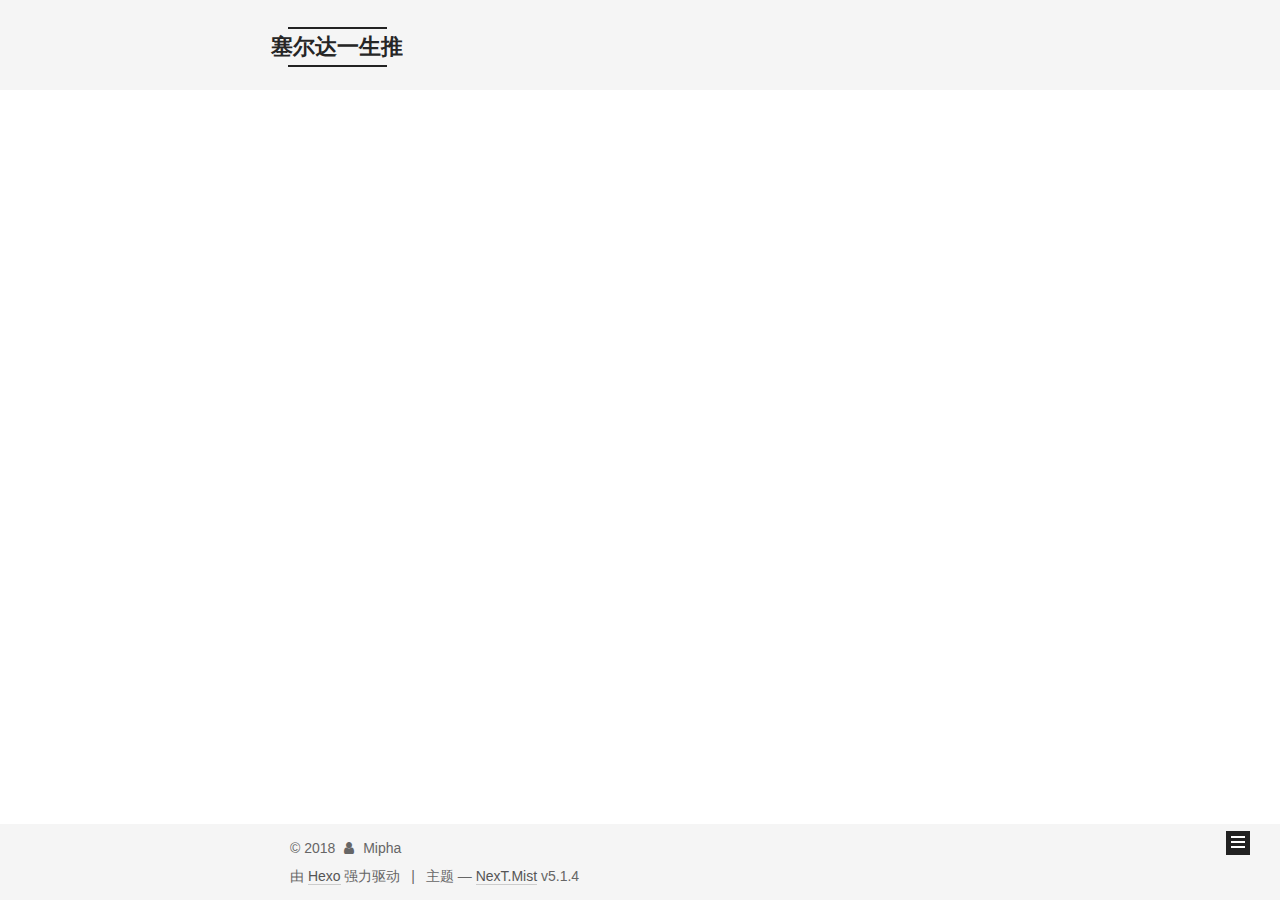
<file: index.html>
<!DOCTYPE html>



  


<html class="theme-next mist use-motion" lang="zh-Hans">
<head>
  <meta charset="UTF-8"/>
<meta http-equiv="X-UA-Compatible" content="IE=edge" />
<meta name="viewport" content="width=device-width, initial-scale=1, maximum-scale=1"/>
<meta name="theme-color" content="#222">









<meta http-equiv="Cache-Control" content="no-transform" />
<meta http-equiv="Cache-Control" content="no-siteapp" />
















  
  
  <link href="/lib/fancybox/source/jquery.fancybox.css?v=2.1.5" rel="stylesheet" type="text/css" />







<link href="/lib/font-awesome/css/font-awesome.min.css?v=4.6.2" rel="stylesheet" type="text/css" />

<link href="/css/main.css?v=5.1.4" rel="stylesheet" type="text/css" />


  <link rel="apple-touch-icon" sizes="180x180" href="/images/apple-touch-icon-next.png?v=5.1.4">


  <link rel="icon" type="image/png" sizes="32x32" href="/images/favicon-32x32-next.png?v=5.1.4">


  <link rel="icon" type="image/png" sizes="16x16" href="/images/favicon-16x16-next.png?v=5.1.4">


  <link rel="mask-icon" href="/images/logo.svg?v=5.1.4" color="#222">





  <meta name="keywords" content="Hexo, NexT" />










<meta property="og:type" content="website">
<meta property="og:title" content="塞尔达一生推">
<meta property="og:url" content="http://yoursite.com/index.html">
<meta property="og:site_name" content="塞尔达一生推">
<meta property="og:locale" content="zh-Hans">
<meta name="twitter:card" content="summary">
<meta name="twitter:title" content="塞尔达一生推">



<script type="text/javascript" id="hexo.configurations">
  var NexT = window.NexT || {};
  var CONFIG = {
    root: '/',
    scheme: 'Mist',
    version: '5.1.4',
    sidebar: {"position":"left","display":"post","offset":12,"b2t":false,"scrollpercent":false,"onmobile":false},
    fancybox: true,
    tabs: true,
    motion: {"enable":true,"async":false,"transition":{"post_block":"fadeIn","post_header":"slideDownIn","post_body":"slideDownIn","coll_header":"slideLeftIn","sidebar":"slideUpIn"}},
    duoshuo: {
      userId: '0',
      author: '博主'
    },
    algolia: {
      applicationID: '',
      apiKey: '',
      indexName: '',
      hits: {"per_page":10},
      labels: {"input_placeholder":"Search for Posts","hits_empty":"We didn't find any results for the search: ${query}","hits_stats":"${hits} results found in ${time} ms"}
    }
  };
</script>



  <link rel="canonical" href="http://yoursite.com/"/>





  <title>塞尔达一生推</title>
  








</head>

<body itemscope itemtype="http://schema.org/WebPage" lang="zh-Hans">

  
  
    
  

  <div class="container sidebar-position-left 
  page-home">
    <div class="headband"></div>

    <header id="header" class="header" itemscope itemtype="http://schema.org/WPHeader">
      <div class="header-inner"><div class="site-brand-wrapper">
  <div class="site-meta ">
    

    <div class="custom-logo-site-title">
      <a href="/"  class="brand" rel="start">
        <span class="logo-line-before"><i></i></span>
        <span class="site-title">塞尔达一生推</span>
        <span class="logo-line-after"><i></i></span>
      </a>
    </div>
      
        <p class="site-subtitle"></p>
      
  </div>

  <div class="site-nav-toggle">
    <button>
      <span class="btn-bar"></span>
      <span class="btn-bar"></span>
      <span class="btn-bar"></span>
    </button>
  </div>
</div>

<nav class="site-nav">
  

  
    <ul id="menu" class="menu">
      
        
        <li class="menu-item menu-item-home">
          <a href="/" rel="section">
            
              <i class="menu-item-icon fa fa-fw fa-home"></i> <br />
            
            首页
          </a>
        </li>
      
        
        <li class="menu-item menu-item-archives">
          <a href="/archives/" rel="section">
            
              <i class="menu-item-icon fa fa-fw fa-archive"></i> <br />
            
            归档
          </a>
        </li>
      

      
    </ul>
  

  
</nav>



 </div>
    </header>

    <main id="main" class="main">
      <div class="main-inner">
        <div class="content-wrap">
          <div id="content" class="content">
            
  <section id="posts" class="posts-expand">
    
      

  

  
  
  

  <article class="post post-type-normal" itemscope itemtype="http://schema.org/Article">
  
  
  
  <div class="post-block">
    <link itemprop="mainEntityOfPage" href="http://yoursite.com/2018/05/27/使用Hexo和Github Pages快速搭建个人博客/">

    <span hidden itemprop="author" itemscope itemtype="http://schema.org/Person">
      <meta itemprop="name" content="Mipha">
      <meta itemprop="description" content="">
      <meta itemprop="image" content="/images/avatar.gif">
    </span>

    <span hidden itemprop="publisher" itemscope itemtype="http://schema.org/Organization">
      <meta itemprop="name" content="塞尔达一生推">
    </span>

    
      <header class="post-header">

        
        
          <h1 class="post-title" itemprop="name headline">
                
                <a class="post-title-link" href="/2018/05/27/使用Hexo和Github Pages快速搭建个人博客/" itemprop="url">使用Hexo和Github Pages快速搭建个人博客</a></h1>
        

        <div class="post-meta">
          <span class="post-time">
            
              <span class="post-meta-item-icon">
                <i class="fa fa-calendar-o"></i>
              </span>
              
                <span class="post-meta-item-text">发表于</span>
              
              <time title="创建于" itemprop="dateCreated datePublished" datetime="2018-05-27T18:06:18+08:00">
                2018-05-27
              </time>
            

            

            
          </span>

          

          
            
          

          
          

          

          

          

        </div>
      </header>
    

    
    
    
    <div class="post-body" itemprop="articleBody">

      
      

      
        
          <p>在编程路上，每天都在网上查看别人的博客，大牛的文章写得通俗易懂，同时博客网站也非常华丽。作为出入编程的一枚小白也想拥有这样一个自己的网站。那就立马去买一个域名了，在网上找教程来搭建。<br>搭建的过程还算比较顺利，没有遇到多大的问题，虽然这篇博客的内容也是从别人的博客东粘西补过来的，为什么要东粘西补呢，因为光照着一篇博客并不能顺利搭建，还需要其他博客来补充。<br>本博客的最大好处是只要阅读这一篇博客就能解决问题，这里找出了我踩过的雷坑，方便大家畅通无阻的搭建。</p>
          <!--noindex-->
          <div class="post-button text-center">
            <a class="btn" href="/2018/05/27/使用Hexo和Github Pages快速搭建个人博客/#more" rel="contents">
              阅读全文 &raquo;
            </a>
          </div>
          <!--/noindex-->
        
      
    </div>
    
    
    

    

    

    

    <footer class="post-footer">
      

      

      

      
      
        <div class="post-eof"></div>
      
    </footer>
  </div>
  
  
  
  </article>


    
  </section>

  


          </div>
          


          

        </div>
        
          
  
  <div class="sidebar-toggle">
    <div class="sidebar-toggle-line-wrap">
      <span class="sidebar-toggle-line sidebar-toggle-line-first"></span>
      <span class="sidebar-toggle-line sidebar-toggle-line-middle"></span>
      <span class="sidebar-toggle-line sidebar-toggle-line-last"></span>
    </div>
  </div>

  <aside id="sidebar" class="sidebar">
    
    <div class="sidebar-inner">

      

      

      <section class="site-overview-wrap sidebar-panel sidebar-panel-active">
        <div class="site-overview">
          <div class="site-author motion-element" itemprop="author" itemscope itemtype="http://schema.org/Person">
            
              <p class="site-author-name" itemprop="name">Mipha</p>
              <p class="site-description motion-element" itemprop="description"></p>
          </div>

          <nav class="site-state motion-element">

            
              <div class="site-state-item site-state-posts">
              
                <a href="/archives/">
              
                  <span class="site-state-item-count">1</span>
                  <span class="site-state-item-name">日志</span>
                </a>
              </div>
            

            

            

          </nav>

          

          

          
          

          
          

          

        </div>
      </section>

      

      

    </div>
  </aside>


        
      </div>
    </main>

    <footer id="footer" class="footer">
      <div class="footer-inner">
        <div class="copyright">&copy; <span itemprop="copyrightYear">2018</span>
  <span class="with-love">
    <i class="fa fa-user"></i>
  </span>
  <span class="author" itemprop="copyrightHolder">Mipha</span>

  
</div>


  <div class="powered-by">由 <a class="theme-link" target="_blank" href="https://hexo.io">Hexo</a> 强力驱动</div>



  <span class="post-meta-divider">|</span>



  <div class="theme-info">主题 &mdash; <a class="theme-link" target="_blank" href="https://github.com/iissnan/hexo-theme-next">NexT.Mist</a> v5.1.4</div>




        







        
      </div>
    </footer>

    
      <div class="back-to-top">
        <i class="fa fa-arrow-up"></i>
        
      </div>
    

    

  </div>

  

<script type="text/javascript">
  if (Object.prototype.toString.call(window.Promise) !== '[object Function]') {
    window.Promise = null;
  }
</script>









  












  
  
    <script type="text/javascript" src="/lib/jquery/index.js?v=2.1.3"></script>
  

  
  
    <script type="text/javascript" src="/lib/fastclick/lib/fastclick.min.js?v=1.0.6"></script>
  

  
  
    <script type="text/javascript" src="/lib/jquery_lazyload/jquery.lazyload.js?v=1.9.7"></script>
  

  
  
    <script type="text/javascript" src="/lib/velocity/velocity.min.js?v=1.2.1"></script>
  

  
  
    <script type="text/javascript" src="/lib/velocity/velocity.ui.min.js?v=1.2.1"></script>
  

  
  
    <script type="text/javascript" src="/lib/fancybox/source/jquery.fancybox.pack.js?v=2.1.5"></script>
  


  


  <script type="text/javascript" src="/js/src/utils.js?v=5.1.4"></script>

  <script type="text/javascript" src="/js/src/motion.js?v=5.1.4"></script>



  
  

  

  


  <script type="text/javascript" src="/js/src/bootstrap.js?v=5.1.4"></script>



  


  




	





  





  












  





  

  

  

  
  

  

  

  

</body>
</html>
</file>
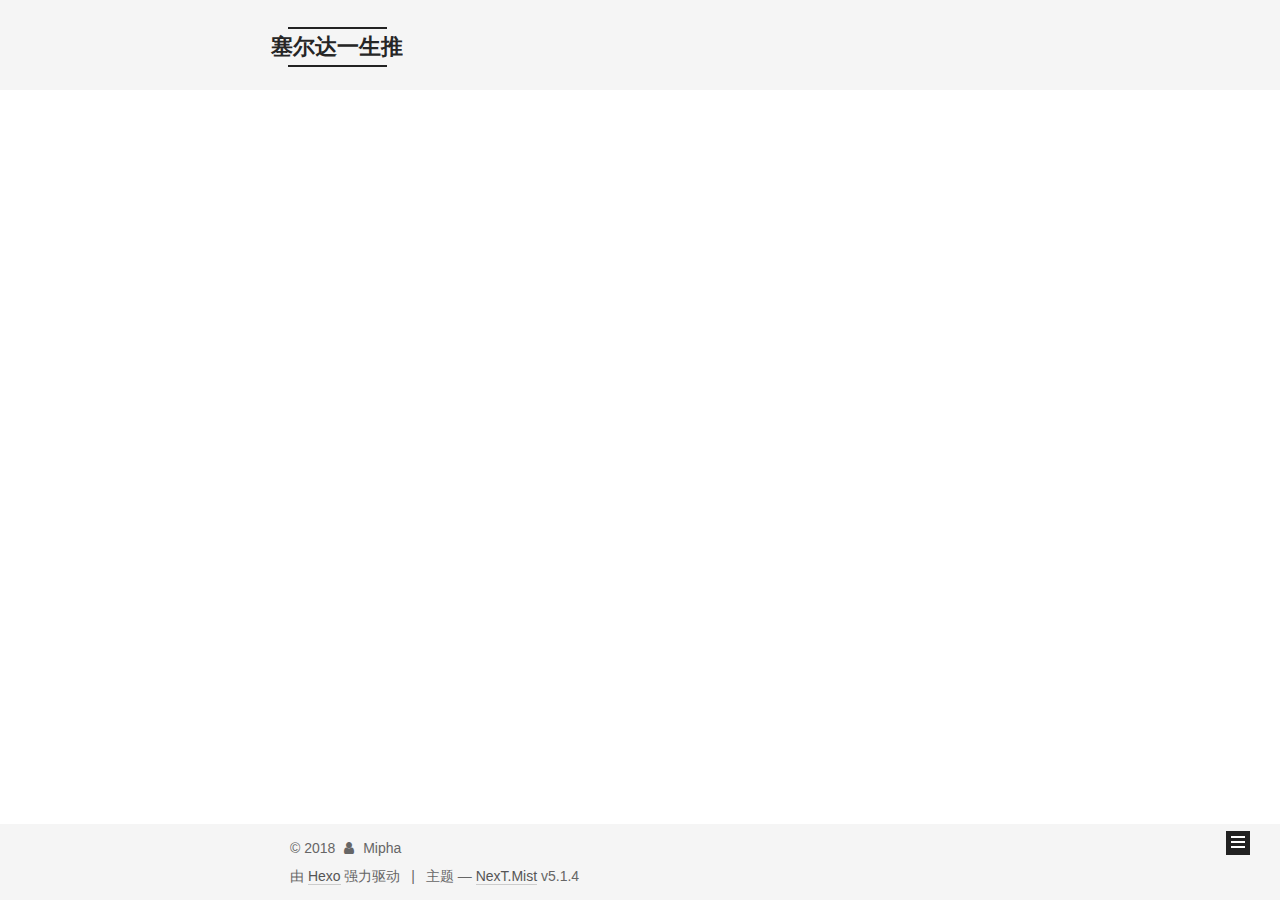
<file: archives/index.html>
<!DOCTYPE html>



  


<html class="theme-next mist use-motion" lang="zh-Hans">
<head>
  <meta charset="UTF-8"/>
<meta http-equiv="X-UA-Compatible" content="IE=edge" />
<meta name="viewport" content="width=device-width, initial-scale=1, maximum-scale=1"/>
<meta name="theme-color" content="#222">









<meta http-equiv="Cache-Control" content="no-transform" />
<meta http-equiv="Cache-Control" content="no-siteapp" />
















  
  
  <link href="/lib/fancybox/source/jquery.fancybox.css?v=2.1.5" rel="stylesheet" type="text/css" />







<link href="/lib/font-awesome/css/font-awesome.min.css?v=4.6.2" rel="stylesheet" type="text/css" />

<link href="/css/main.css?v=5.1.4" rel="stylesheet" type="text/css" />


  <link rel="apple-touch-icon" sizes="180x180" href="/images/apple-touch-icon-next.png?v=5.1.4">


  <link rel="icon" type="image/png" sizes="32x32" href="/images/favicon-32x32-next.png?v=5.1.4">


  <link rel="icon" type="image/png" sizes="16x16" href="/images/favicon-16x16-next.png?v=5.1.4">


  <link rel="mask-icon" href="/images/logo.svg?v=5.1.4" color="#222">





  <meta name="keywords" content="Hexo, NexT" />










<meta property="og:type" content="website">
<meta property="og:title" content="塞尔达一生推">
<meta property="og:url" content="http://yoursite.com/archives/index.html">
<meta property="og:site_name" content="塞尔达一生推">
<meta property="og:locale" content="zh-Hans">
<meta name="twitter:card" content="summary">
<meta name="twitter:title" content="塞尔达一生推">



<script type="text/javascript" id="hexo.configurations">
  var NexT = window.NexT || {};
  var CONFIG = {
    root: '/',
    scheme: 'Mist',
    version: '5.1.4',
    sidebar: {"position":"left","display":"post","offset":12,"b2t":false,"scrollpercent":false,"onmobile":false},
    fancybox: true,
    tabs: true,
    motion: {"enable":true,"async":false,"transition":{"post_block":"fadeIn","post_header":"slideDownIn","post_body":"slideDownIn","coll_header":"slideLeftIn","sidebar":"slideUpIn"}},
    duoshuo: {
      userId: '0',
      author: '博主'
    },
    algolia: {
      applicationID: '',
      apiKey: '',
      indexName: '',
      hits: {"per_page":10},
      labels: {"input_placeholder":"Search for Posts","hits_empty":"We didn't find any results for the search: ${query}","hits_stats":"${hits} results found in ${time} ms"}
    }
  };
</script>



  <link rel="canonical" href="http://yoursite.com/archives/"/>





  <title>归档 | 塞尔达一生推</title>
  








</head>

<body itemscope itemtype="http://schema.org/WebPage" lang="zh-Hans">

  
  
    
  

  <div class="container sidebar-position-left page-archive">
    <div class="headband"></div>

    <header id="header" class="header" itemscope itemtype="http://schema.org/WPHeader">
      <div class="header-inner"><div class="site-brand-wrapper">
  <div class="site-meta ">
    

    <div class="custom-logo-site-title">
      <a href="/"  class="brand" rel="start">
        <span class="logo-line-before"><i></i></span>
        <span class="site-title">塞尔达一生推</span>
        <span class="logo-line-after"><i></i></span>
      </a>
    </div>
      
        <p class="site-subtitle"></p>
      
  </div>

  <div class="site-nav-toggle">
    <button>
      <span class="btn-bar"></span>
      <span class="btn-bar"></span>
      <span class="btn-bar"></span>
    </button>
  </div>
</div>

<nav class="site-nav">
  

  
    <ul id="menu" class="menu">
      
        
        <li class="menu-item menu-item-home">
          <a href="/" rel="section">
            
              <i class="menu-item-icon fa fa-fw fa-home"></i> <br />
            
            首页
          </a>
        </li>
      
        
        <li class="menu-item menu-item-archives">
          <a href="/archives/" rel="section">
            
              <i class="menu-item-icon fa fa-fw fa-archive"></i> <br />
            
            归档
          </a>
        </li>
      

      
    </ul>
  

  
</nav>



 </div>
    </header>

    <main id="main" class="main">
      <div class="main-inner">
        <div class="content-wrap">
          <div id="content" class="content">
            

  
  
  
  <div class="post-block archive">
    <div id="posts" class="posts-collapse">
      <span class="archive-move-on"></span>

      <span class="archive-page-counter">
        
        
        
          
        
        嗯..! 目前共计 1 篇日志。 继续努力。
      </span>

      

        
        
        

        
          
          <div class="collection-title">
            <h1 class="archive-year" id="archive-year-2018">2018</h1>
          </div>
        
        

        

  <article class="post post-type-normal" itemscope itemtype="http://schema.org/Article">
    <header class="post-header">

      <h2 class="post-title">
        
            <a class="post-title-link" href="/2018/05/27/使用Hexo和Github Pages快速搭建个人博客/" itemprop="url">
              
                <span itemprop="name">使用Hexo和Github Pages快速搭建个人博客</span>
              
            </a>
        
      </h2>

      <div class="post-meta">
        <time class="post-time" itemprop="dateCreated"
              datetime="2018-05-27T18:06:18+08:00"
              content="2018-05-27" >
          05-27
        </time>
      </div>

    </header>
  </article>



      

    </div>
  </div>
  
  
  

  



          </div>
          


          

        </div>
        
          
  
  <div class="sidebar-toggle">
    <div class="sidebar-toggle-line-wrap">
      <span class="sidebar-toggle-line sidebar-toggle-line-first"></span>
      <span class="sidebar-toggle-line sidebar-toggle-line-middle"></span>
      <span class="sidebar-toggle-line sidebar-toggle-line-last"></span>
    </div>
  </div>

  <aside id="sidebar" class="sidebar">
    
    <div class="sidebar-inner">

      

      

      <section class="site-overview-wrap sidebar-panel sidebar-panel-active">
        <div class="site-overview">
          <div class="site-author motion-element" itemprop="author" itemscope itemtype="http://schema.org/Person">
            
              <p class="site-author-name" itemprop="name">Mipha</p>
              <p class="site-description motion-element" itemprop="description"></p>
          </div>

          <nav class="site-state motion-element">

            
              <div class="site-state-item site-state-posts">
              
                <a href="/archives/">
              
                  <span class="site-state-item-count">1</span>
                  <span class="site-state-item-name">日志</span>
                </a>
              </div>
            

            

            

          </nav>

          

          

          
          

          
          

          

        </div>
      </section>

      

      

    </div>
  </aside>


        
      </div>
    </main>

    <footer id="footer" class="footer">
      <div class="footer-inner">
        <div class="copyright">&copy; <span itemprop="copyrightYear">2018</span>
  <span class="with-love">
    <i class="fa fa-user"></i>
  </span>
  <span class="author" itemprop="copyrightHolder">Mipha</span>

  
</div>


  <div class="powered-by">由 <a class="theme-link" target="_blank" href="https://hexo.io">Hexo</a> 强力驱动</div>



  <span class="post-meta-divider">|</span>



  <div class="theme-info">主题 &mdash; <a class="theme-link" target="_blank" href="https://github.com/iissnan/hexo-theme-next">NexT.Mist</a> v5.1.4</div>




        







        
      </div>
    </footer>

    
      <div class="back-to-top">
        <i class="fa fa-arrow-up"></i>
        
      </div>
    

    

  </div>

  

<script type="text/javascript">
  if (Object.prototype.toString.call(window.Promise) !== '[object Function]') {
    window.Promise = null;
  }
</script>









  












  
  
    <script type="text/javascript" src="/lib/jquery/index.js?v=2.1.3"></script>
  

  
  
    <script type="text/javascript" src="/lib/fastclick/lib/fastclick.min.js?v=1.0.6"></script>
  

  
  
    <script type="text/javascript" src="/lib/jquery_lazyload/jquery.lazyload.js?v=1.9.7"></script>
  

  
  
    <script type="text/javascript" src="/lib/velocity/velocity.min.js?v=1.2.1"></script>
  

  
  
    <script type="text/javascript" src="/lib/velocity/velocity.ui.min.js?v=1.2.1"></script>
  

  
  
    <script type="text/javascript" src="/lib/fancybox/source/jquery.fancybox.pack.js?v=2.1.5"></script>
  


  


  <script type="text/javascript" src="/js/src/utils.js?v=5.1.4"></script>

  <script type="text/javascript" src="/js/src/motion.js?v=5.1.4"></script>



  
  

  

  


  <script type="text/javascript" src="/js/src/bootstrap.js?v=5.1.4"></script>



  


  




	





  





  












  





  

  

  

  
  

  

  

  

</body>
</html>
</file>
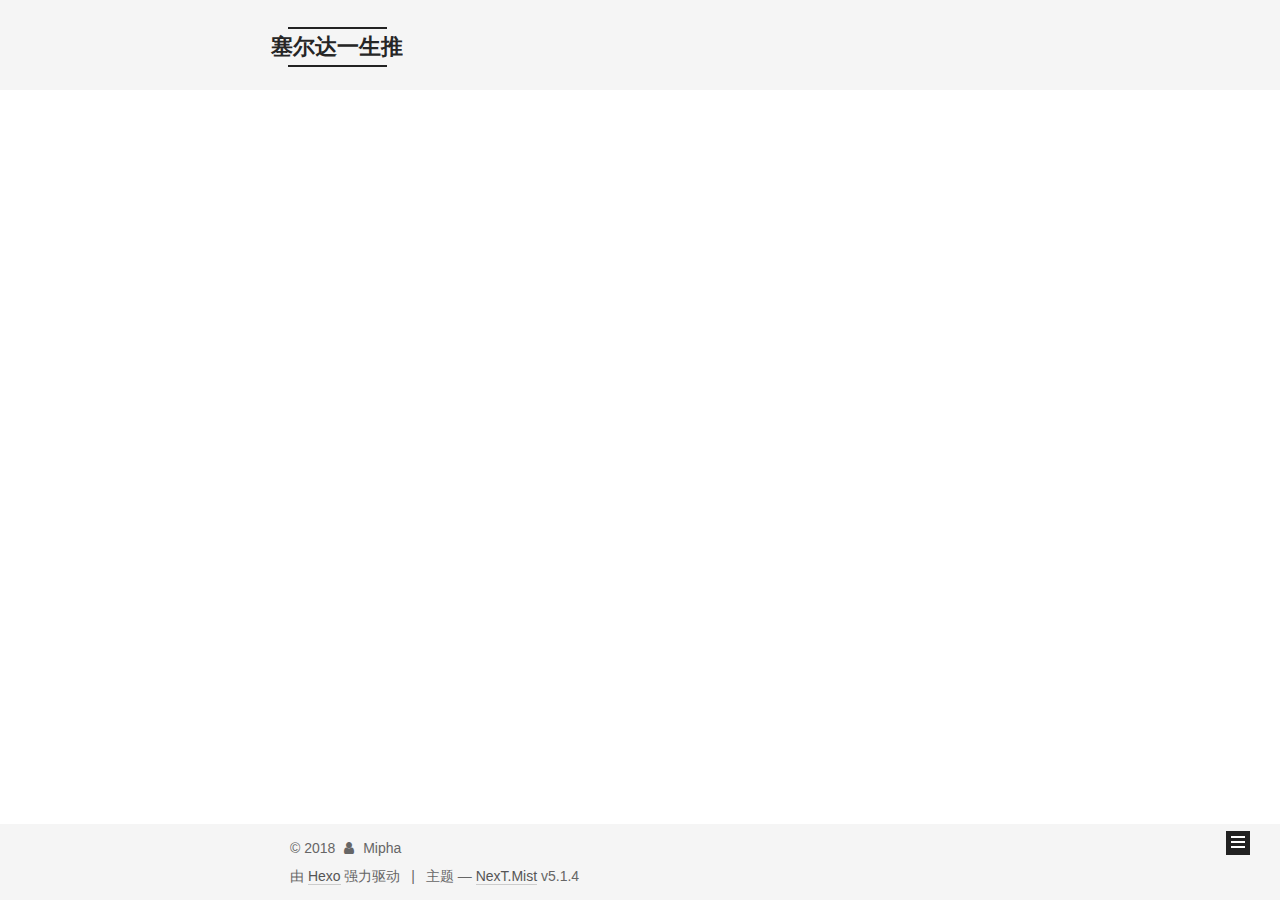
<file: archives/2018/index.html>
<!DOCTYPE html>



  


<html class="theme-next mist use-motion" lang="zh-Hans">
<head>
  <meta charset="UTF-8"/>
<meta http-equiv="X-UA-Compatible" content="IE=edge" />
<meta name="viewport" content="width=device-width, initial-scale=1, maximum-scale=1"/>
<meta name="theme-color" content="#222">









<meta http-equiv="Cache-Control" content="no-transform" />
<meta http-equiv="Cache-Control" content="no-siteapp" />
















  
  
  <link href="/lib/fancybox/source/jquery.fancybox.css?v=2.1.5" rel="stylesheet" type="text/css" />







<link href="/lib/font-awesome/css/font-awesome.min.css?v=4.6.2" rel="stylesheet" type="text/css" />

<link href="/css/main.css?v=5.1.4" rel="stylesheet" type="text/css" />


  <link rel="apple-touch-icon" sizes="180x180" href="/images/apple-touch-icon-next.png?v=5.1.4">


  <link rel="icon" type="image/png" sizes="32x32" href="/images/favicon-32x32-next.png?v=5.1.4">


  <link rel="icon" type="image/png" sizes="16x16" href="/images/favicon-16x16-next.png?v=5.1.4">


  <link rel="mask-icon" href="/images/logo.svg?v=5.1.4" color="#222">





  <meta name="keywords" content="Hexo, NexT" />










<meta property="og:type" content="website">
<meta property="og:title" content="塞尔达一生推">
<meta property="og:url" content="http://yoursite.com/archives/2018/index.html">
<meta property="og:site_name" content="塞尔达一生推">
<meta property="og:locale" content="zh-Hans">
<meta name="twitter:card" content="summary">
<meta name="twitter:title" content="塞尔达一生推">



<script type="text/javascript" id="hexo.configurations">
  var NexT = window.NexT || {};
  var CONFIG = {
    root: '/',
    scheme: 'Mist',
    version: '5.1.4',
    sidebar: {"position":"left","display":"post","offset":12,"b2t":false,"scrollpercent":false,"onmobile":false},
    fancybox: true,
    tabs: true,
    motion: {"enable":true,"async":false,"transition":{"post_block":"fadeIn","post_header":"slideDownIn","post_body":"slideDownIn","coll_header":"slideLeftIn","sidebar":"slideUpIn"}},
    duoshuo: {
      userId: '0',
      author: '博主'
    },
    algolia: {
      applicationID: '',
      apiKey: '',
      indexName: '',
      hits: {"per_page":10},
      labels: {"input_placeholder":"Search for Posts","hits_empty":"We didn't find any results for the search: ${query}","hits_stats":"${hits} results found in ${time} ms"}
    }
  };
</script>



  <link rel="canonical" href="http://yoursite.com/archives/2018/"/>





  <title>归档 | 塞尔达一生推</title>
  








</head>

<body itemscope itemtype="http://schema.org/WebPage" lang="zh-Hans">

  
  
    
  

  <div class="container sidebar-position-left page-archive">
    <div class="headband"></div>

    <header id="header" class="header" itemscope itemtype="http://schema.org/WPHeader">
      <div class="header-inner"><div class="site-brand-wrapper">
  <div class="site-meta ">
    

    <div class="custom-logo-site-title">
      <a href="/"  class="brand" rel="start">
        <span class="logo-line-before"><i></i></span>
        <span class="site-title">塞尔达一生推</span>
        <span class="logo-line-after"><i></i></span>
      </a>
    </div>
      
        <p class="site-subtitle"></p>
      
  </div>

  <div class="site-nav-toggle">
    <button>
      <span class="btn-bar"></span>
      <span class="btn-bar"></span>
      <span class="btn-bar"></span>
    </button>
  </div>
</div>

<nav class="site-nav">
  

  
    <ul id="menu" class="menu">
      
        
        <li class="menu-item menu-item-home">
          <a href="/" rel="section">
            
              <i class="menu-item-icon fa fa-fw fa-home"></i> <br />
            
            首页
          </a>
        </li>
      
        
        <li class="menu-item menu-item-archives">
          <a href="/archives/" rel="section">
            
              <i class="menu-item-icon fa fa-fw fa-archive"></i> <br />
            
            归档
          </a>
        </li>
      

      
    </ul>
  

  
</nav>



 </div>
    </header>

    <main id="main" class="main">
      <div class="main-inner">
        <div class="content-wrap">
          <div id="content" class="content">
            

  
  
  
  <div class="post-block archive">
    <div id="posts" class="posts-collapse">
      <span class="archive-move-on"></span>

      <span class="archive-page-counter">
        
        
        
          
        
        嗯..! 目前共计 1 篇日志。 继续努力。
      </span>

      

        
        
        

        
          
          <div class="collection-title">
            <h1 class="archive-year" id="archive-year-2018">2018</h1>
          </div>
        
        

        

  <article class="post post-type-normal" itemscope itemtype="http://schema.org/Article">
    <header class="post-header">

      <h2 class="post-title">
        
            <a class="post-title-link" href="/2018/05/27/使用Hexo和Github Pages快速搭建个人博客/" itemprop="url">
              
                <span itemprop="name">使用Hexo和Github Pages快速搭建个人博客</span>
              
            </a>
        
      </h2>

      <div class="post-meta">
        <time class="post-time" itemprop="dateCreated"
              datetime="2018-05-27T18:06:18+08:00"
              content="2018-05-27" >
          05-27
        </time>
      </div>

    </header>
  </article>



      

    </div>
  </div>
  
  
  

  



          </div>
          


          

        </div>
        
          
  
  <div class="sidebar-toggle">
    <div class="sidebar-toggle-line-wrap">
      <span class="sidebar-toggle-line sidebar-toggle-line-first"></span>
      <span class="sidebar-toggle-line sidebar-toggle-line-middle"></span>
      <span class="sidebar-toggle-line sidebar-toggle-line-last"></span>
    </div>
  </div>

  <aside id="sidebar" class="sidebar">
    
    <div class="sidebar-inner">

      

      

      <section class="site-overview-wrap sidebar-panel sidebar-panel-active">
        <div class="site-overview">
          <div class="site-author motion-element" itemprop="author" itemscope itemtype="http://schema.org/Person">
            
              <p class="site-author-name" itemprop="name">Mipha</p>
              <p class="site-description motion-element" itemprop="description"></p>
          </div>

          <nav class="site-state motion-element">

            
              <div class="site-state-item site-state-posts">
              
                <a href="/archives/">
              
                  <span class="site-state-item-count">1</span>
                  <span class="site-state-item-name">日志</span>
                </a>
              </div>
            

            

            

          </nav>

          

          

          
          

          
          

          

        </div>
      </section>

      

      

    </div>
  </aside>


        
      </div>
    </main>

    <footer id="footer" class="footer">
      <div class="footer-inner">
        <div class="copyright">&copy; <span itemprop="copyrightYear">2018</span>
  <span class="with-love">
    <i class="fa fa-user"></i>
  </span>
  <span class="author" itemprop="copyrightHolder">Mipha</span>

  
</div>


  <div class="powered-by">由 <a class="theme-link" target="_blank" href="https://hexo.io">Hexo</a> 强力驱动</div>



  <span class="post-meta-divider">|</span>



  <div class="theme-info">主题 &mdash; <a class="theme-link" target="_blank" href="https://github.com/iissnan/hexo-theme-next">NexT.Mist</a> v5.1.4</div>




        







        
      </div>
    </footer>

    
      <div class="back-to-top">
        <i class="fa fa-arrow-up"></i>
        
      </div>
    

    

  </div>

  

<script type="text/javascript">
  if (Object.prototype.toString.call(window.Promise) !== '[object Function]') {
    window.Promise = null;
  }
</script>









  












  
  
    <script type="text/javascript" src="/lib/jquery/index.js?v=2.1.3"></script>
  

  
  
    <script type="text/javascript" src="/lib/fastclick/lib/fastclick.min.js?v=1.0.6"></script>
  

  
  
    <script type="text/javascript" src="/lib/jquery_lazyload/jquery.lazyload.js?v=1.9.7"></script>
  

  
  
    <script type="text/javascript" src="/lib/velocity/velocity.min.js?v=1.2.1"></script>
  

  
  
    <script type="text/javascript" src="/lib/velocity/velocity.ui.min.js?v=1.2.1"></script>
  

  
  
    <script type="text/javascript" src="/lib/fancybox/source/jquery.fancybox.pack.js?v=2.1.5"></script>
  


  


  <script type="text/javascript" src="/js/src/utils.js?v=5.1.4"></script>

  <script type="text/javascript" src="/js/src/motion.js?v=5.1.4"></script>



  
  

  

  


  <script type="text/javascript" src="/js/src/bootstrap.js?v=5.1.4"></script>



  


  




	





  





  












  





  

  

  

  
  

  

  

  

</body>
</html>
</file>
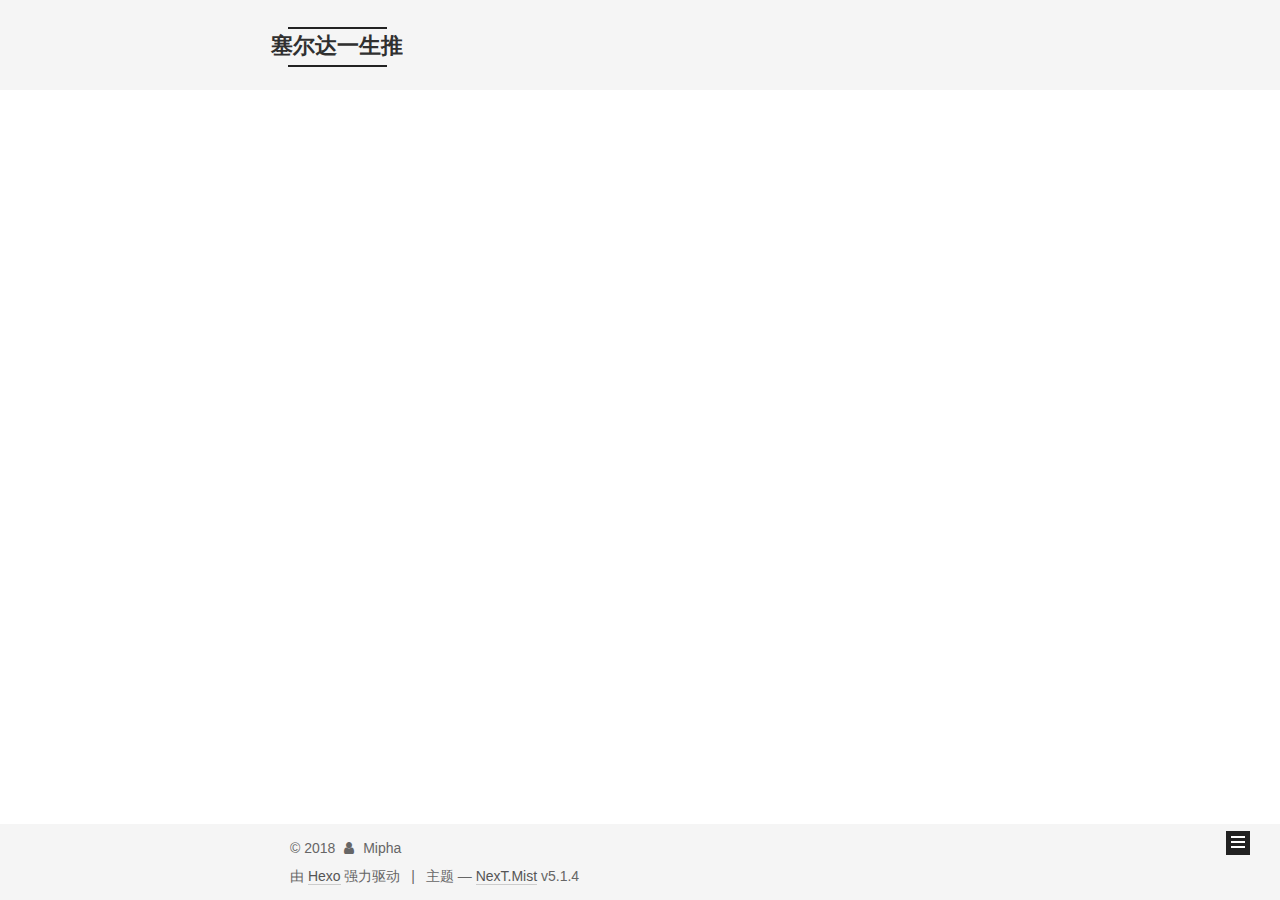
<file: archives/2018/05/index.html>
<!DOCTYPE html>



  


<html class="theme-next mist use-motion" lang="zh-Hans">
<head>
  <meta charset="UTF-8"/>
<meta http-equiv="X-UA-Compatible" content="IE=edge" />
<meta name="viewport" content="width=device-width, initial-scale=1, maximum-scale=1"/>
<meta name="theme-color" content="#222">









<meta http-equiv="Cache-Control" content="no-transform" />
<meta http-equiv="Cache-Control" content="no-siteapp" />
















  
  
  <link href="/lib/fancybox/source/jquery.fancybox.css?v=2.1.5" rel="stylesheet" type="text/css" />







<link href="/lib/font-awesome/css/font-awesome.min.css?v=4.6.2" rel="stylesheet" type="text/css" />

<link href="/css/main.css?v=5.1.4" rel="stylesheet" type="text/css" />


  <link rel="apple-touch-icon" sizes="180x180" href="/images/apple-touch-icon-next.png?v=5.1.4">


  <link rel="icon" type="image/png" sizes="32x32" href="/images/favicon-32x32-next.png?v=5.1.4">


  <link rel="icon" type="image/png" sizes="16x16" href="/images/favicon-16x16-next.png?v=5.1.4">


  <link rel="mask-icon" href="/images/logo.svg?v=5.1.4" color="#222">





  <meta name="keywords" content="Hexo, NexT" />










<meta property="og:type" content="website">
<meta property="og:title" content="塞尔达一生推">
<meta property="og:url" content="http://yoursite.com/archives/2018/05/index.html">
<meta property="og:site_name" content="塞尔达一生推">
<meta property="og:locale" content="zh-Hans">
<meta name="twitter:card" content="summary">
<meta name="twitter:title" content="塞尔达一生推">



<script type="text/javascript" id="hexo.configurations">
  var NexT = window.NexT || {};
  var CONFIG = {
    root: '/',
    scheme: 'Mist',
    version: '5.1.4',
    sidebar: {"position":"left","display":"post","offset":12,"b2t":false,"scrollpercent":false,"onmobile":false},
    fancybox: true,
    tabs: true,
    motion: {"enable":true,"async":false,"transition":{"post_block":"fadeIn","post_header":"slideDownIn","post_body":"slideDownIn","coll_header":"slideLeftIn","sidebar":"slideUpIn"}},
    duoshuo: {
      userId: '0',
      author: '博主'
    },
    algolia: {
      applicationID: '',
      apiKey: '',
      indexName: '',
      hits: {"per_page":10},
      labels: {"input_placeholder":"Search for Posts","hits_empty":"We didn't find any results for the search: ${query}","hits_stats":"${hits} results found in ${time} ms"}
    }
  };
</script>



  <link rel="canonical" href="http://yoursite.com/archives/2018/05/"/>





  <title>归档 | 塞尔达一生推</title>
  








</head>

<body itemscope itemtype="http://schema.org/WebPage" lang="zh-Hans">

  
  
    
  

  <div class="container sidebar-position-left page-archive">
    <div class="headband"></div>

    <header id="header" class="header" itemscope itemtype="http://schema.org/WPHeader">
      <div class="header-inner"><div class="site-brand-wrapper">
  <div class="site-meta ">
    

    <div class="custom-logo-site-title">
      <a href="/"  class="brand" rel="start">
        <span class="logo-line-before"><i></i></span>
        <span class="site-title">塞尔达一生推</span>
        <span class="logo-line-after"><i></i></span>
      </a>
    </div>
      
        <p class="site-subtitle"></p>
      
  </div>

  <div class="site-nav-toggle">
    <button>
      <span class="btn-bar"></span>
      <span class="btn-bar"></span>
      <span class="btn-bar"></span>
    </button>
  </div>
</div>

<nav class="site-nav">
  

  
    <ul id="menu" class="menu">
      
        
        <li class="menu-item menu-item-home">
          <a href="/" rel="section">
            
              <i class="menu-item-icon fa fa-fw fa-home"></i> <br />
            
            首页
          </a>
        </li>
      
        
        <li class="menu-item menu-item-archives">
          <a href="/archives/" rel="section">
            
              <i class="menu-item-icon fa fa-fw fa-archive"></i> <br />
            
            归档
          </a>
        </li>
      

      
    </ul>
  

  
</nav>



 </div>
    </header>

    <main id="main" class="main">
      <div class="main-inner">
        <div class="content-wrap">
          <div id="content" class="content">
            

  
  
  
  <div class="post-block archive">
    <div id="posts" class="posts-collapse">
      <span class="archive-move-on"></span>

      <span class="archive-page-counter">
        
        
        
          
        
        嗯..! 目前共计 1 篇日志。 继续努力。
      </span>

      

        
        
        

        
          
          <div class="collection-title">
            <h1 class="archive-year" id="archive-year-2018">2018</h1>
          </div>
        
        

        

  <article class="post post-type-normal" itemscope itemtype="http://schema.org/Article">
    <header class="post-header">

      <h2 class="post-title">
        
            <a class="post-title-link" href="/2018/05/27/使用Hexo和Github Pages快速搭建个人博客/" itemprop="url">
              
                <span itemprop="name">使用Hexo和Github Pages快速搭建个人博客</span>
              
            </a>
        
      </h2>

      <div class="post-meta">
        <time class="post-time" itemprop="dateCreated"
              datetime="2018-05-27T18:06:18+08:00"
              content="2018-05-27" >
          05-27
        </time>
      </div>

    </header>
  </article>



      

    </div>
  </div>
  
  
  

  



          </div>
          


          

        </div>
        
          
  
  <div class="sidebar-toggle">
    <div class="sidebar-toggle-line-wrap">
      <span class="sidebar-toggle-line sidebar-toggle-line-first"></span>
      <span class="sidebar-toggle-line sidebar-toggle-line-middle"></span>
      <span class="sidebar-toggle-line sidebar-toggle-line-last"></span>
    </div>
  </div>

  <aside id="sidebar" class="sidebar">
    
    <div class="sidebar-inner">

      

      

      <section class="site-overview-wrap sidebar-panel sidebar-panel-active">
        <div class="site-overview">
          <div class="site-author motion-element" itemprop="author" itemscope itemtype="http://schema.org/Person">
            
              <p class="site-author-name" itemprop="name">Mipha</p>
              <p class="site-description motion-element" itemprop="description"></p>
          </div>

          <nav class="site-state motion-element">

            
              <div class="site-state-item site-state-posts">
              
                <a href="/archives/">
              
                  <span class="site-state-item-count">1</span>
                  <span class="site-state-item-name">日志</span>
                </a>
              </div>
            

            

            

          </nav>

          

          

          
          

          
          

          

        </div>
      </section>

      

      

    </div>
  </aside>


        
      </div>
    </main>

    <footer id="footer" class="footer">
      <div class="footer-inner">
        <div class="copyright">&copy; <span itemprop="copyrightYear">2018</span>
  <span class="with-love">
    <i class="fa fa-user"></i>
  </span>
  <span class="author" itemprop="copyrightHolder">Mipha</span>

  
</div>


  <div class="powered-by">由 <a class="theme-link" target="_blank" href="https://hexo.io">Hexo</a> 强力驱动</div>



  <span class="post-meta-divider">|</span>



  <div class="theme-info">主题 &mdash; <a class="theme-link" target="_blank" href="https://github.com/iissnan/hexo-theme-next">NexT.Mist</a> v5.1.4</div>




        







        
      </div>
    </footer>

    
      <div class="back-to-top">
        <i class="fa fa-arrow-up"></i>
        
      </div>
    

    

  </div>

  

<script type="text/javascript">
  if (Object.prototype.toString.call(window.Promise) !== '[object Function]') {
    window.Promise = null;
  }
</script>









  












  
  
    <script type="text/javascript" src="/lib/jquery/index.js?v=2.1.3"></script>
  

  
  
    <script type="text/javascript" src="/lib/fastclick/lib/fastclick.min.js?v=1.0.6"></script>
  

  
  
    <script type="text/javascript" src="/lib/jquery_lazyload/jquery.lazyload.js?v=1.9.7"></script>
  

  
  
    <script type="text/javascript" src="/lib/velocity/velocity.min.js?v=1.2.1"></script>
  

  
  
    <script type="text/javascript" src="/lib/velocity/velocity.ui.min.js?v=1.2.1"></script>
  

  
  
    <script type="text/javascript" src="/lib/fancybox/source/jquery.fancybox.pack.js?v=2.1.5"></script>
  


  


  <script type="text/javascript" src="/js/src/utils.js?v=5.1.4"></script>

  <script type="text/javascript" src="/js/src/motion.js?v=5.1.4"></script>



  
  

  

  


  <script type="text/javascript" src="/js/src/bootstrap.js?v=5.1.4"></script>



  


  




	





  





  












  





  

  

  

  
  

  

  

  

</body>
</html>
</file>
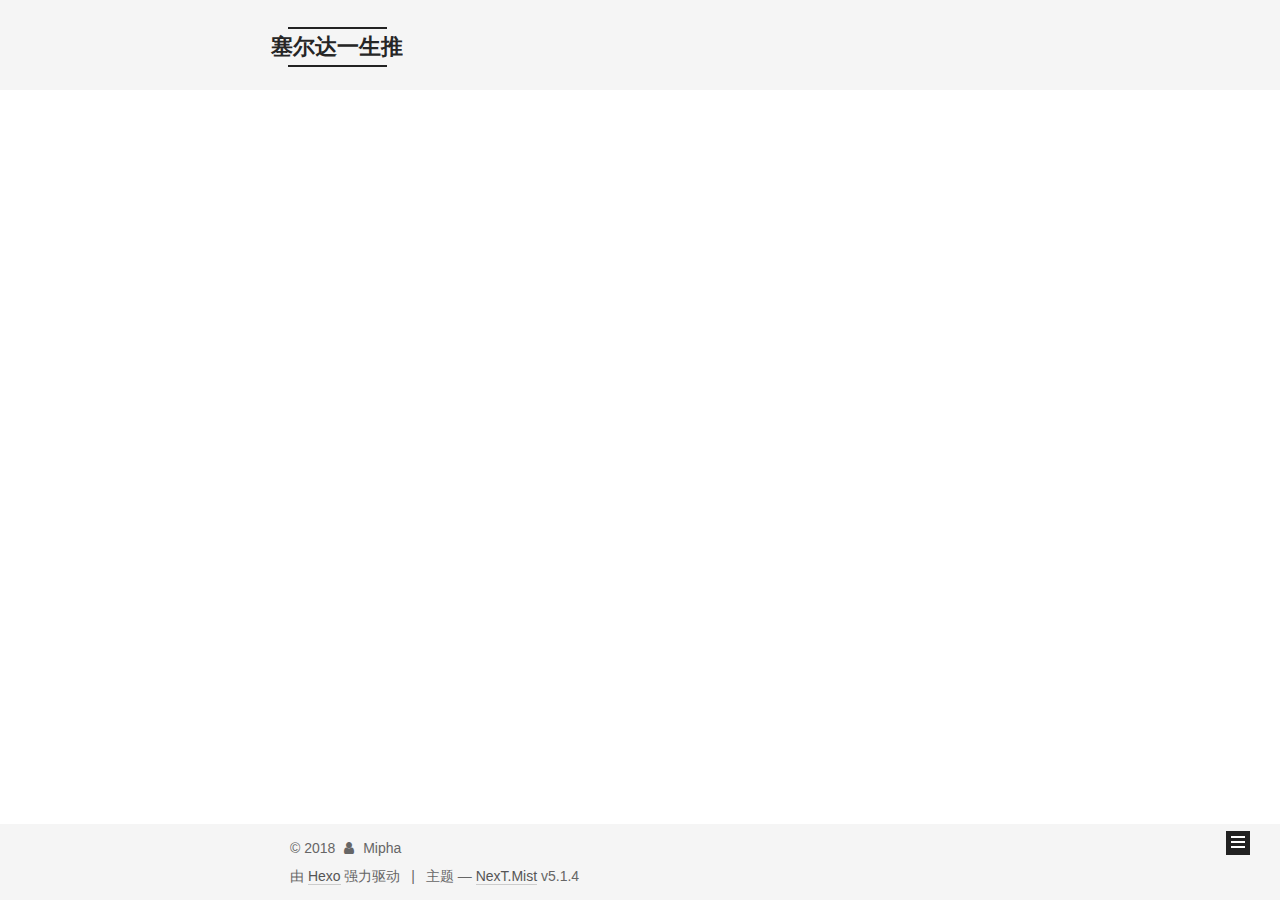
<file: archives/2018/07/index.html>
<!DOCTYPE html>



  


<html class="theme-next mist use-motion" lang="zh-Hans">
<head>
  <meta charset="UTF-8"/>
<meta http-equiv="X-UA-Compatible" content="IE=edge" />
<meta name="viewport" content="width=device-width, initial-scale=1, maximum-scale=1"/>
<meta name="theme-color" content="#222">









<meta http-equiv="Cache-Control" content="no-transform" />
<meta http-equiv="Cache-Control" content="no-siteapp" />
















  
  
  <link href="/lib/fancybox/source/jquery.fancybox.css?v=2.1.5" rel="stylesheet" type="text/css" />







<link href="/lib/font-awesome/css/font-awesome.min.css?v=4.6.2" rel="stylesheet" type="text/css" />

<link href="/css/main.css?v=5.1.4" rel="stylesheet" type="text/css" />


  <link rel="apple-touch-icon" sizes="180x180" href="/images/apple-touch-icon-next.png?v=5.1.4">


  <link rel="icon" type="image/png" sizes="32x32" href="/images/favicon-32x32-next.png?v=5.1.4">


  <link rel="icon" type="image/png" sizes="16x16" href="/images/favicon-16x16-next.png?v=5.1.4">


  <link rel="mask-icon" href="/images/logo.svg?v=5.1.4" color="#222">





  <meta name="keywords" content="Hexo, NexT" />










<meta property="og:type" content="website">
<meta property="og:title" content="塞尔达一生推">
<meta property="og:url" content="http://yoursite.com/archives/2018/07/index.html">
<meta property="og:site_name" content="塞尔达一生推">
<meta property="og:locale" content="zh-Hans">
<meta name="twitter:card" content="summary">
<meta name="twitter:title" content="塞尔达一生推">



<script type="text/javascript" id="hexo.configurations">
  var NexT = window.NexT || {};
  var CONFIG = {
    root: '/',
    scheme: 'Mist',
    version: '5.1.4',
    sidebar: {"position":"left","display":"post","offset":12,"b2t":false,"scrollpercent":false,"onmobile":false},
    fancybox: true,
    tabs: true,
    motion: {"enable":true,"async":false,"transition":{"post_block":"fadeIn","post_header":"slideDownIn","post_body":"slideDownIn","coll_header":"slideLeftIn","sidebar":"slideUpIn"}},
    duoshuo: {
      userId: '0',
      author: '博主'
    },
    algolia: {
      applicationID: '',
      apiKey: '',
      indexName: '',
      hits: {"per_page":10},
      labels: {"input_placeholder":"Search for Posts","hits_empty":"We didn't find any results for the search: ${query}","hits_stats":"${hits} results found in ${time} ms"}
    }
  };
</script>



  <link rel="canonical" href="http://yoursite.com/archives/2018/07/"/>





  <title>归档 | 塞尔达一生推</title>
  








</head>

<body itemscope itemtype="http://schema.org/WebPage" lang="zh-Hans">

  
  
    
  

  <div class="container sidebar-position-left page-archive">
    <div class="headband"></div>

    <header id="header" class="header" itemscope itemtype="http://schema.org/WPHeader">
      <div class="header-inner"><div class="site-brand-wrapper">
  <div class="site-meta ">
    

    <div class="custom-logo-site-title">
      <a href="/"  class="brand" rel="start">
        <span class="logo-line-before"><i></i></span>
        <span class="site-title">塞尔达一生推</span>
        <span class="logo-line-after"><i></i></span>
      </a>
    </div>
      
        <p class="site-subtitle"></p>
      
  </div>

  <div class="site-nav-toggle">
    <button>
      <span class="btn-bar"></span>
      <span class="btn-bar"></span>
      <span class="btn-bar"></span>
    </button>
  </div>
</div>

<nav class="site-nav">
  

  
    <ul id="menu" class="menu">
      
        
        <li class="menu-item menu-item-home">
          <a href="/" rel="section">
            
              <i class="menu-item-icon fa fa-fw fa-home"></i> <br />
            
            首页
          </a>
        </li>
      
        
        <li class="menu-item menu-item-archives">
          <a href="/archives/" rel="section">
            
              <i class="menu-item-icon fa fa-fw fa-archive"></i> <br />
            
            归档
          </a>
        </li>
      

      
    </ul>
  

  
</nav>



 </div>
    </header>

    <main id="main" class="main">
      <div class="main-inner">
        <div class="content-wrap">
          <div id="content" class="content">
            

  
  
  
  <div class="post-block archive">
    <div id="posts" class="posts-collapse">
      <span class="archive-move-on"></span>

      <span class="archive-page-counter">
        
        
        
          
        
        嗯..! 目前共计 2 篇日志。 继续努力。
      </span>

      

        
        
        

        
          
          <div class="collection-title">
            <h1 class="archive-year" id="archive-year-2018">2018</h1>
          </div>
        
        

        

  <article class="post post-type-normal" itemscope itemtype="http://schema.org/Article">
    <header class="post-header">

      <h2 class="post-title">
        
            <a class="post-title-link" href="/2018/07/22/计算机网络/" itemprop="url">
              
                <span itemprop="name">计算机网络</span>
              
            </a>
        
      </h2>

      <div class="post-meta">
        <time class="post-time" itemprop="dateCreated"
              datetime="2018-07-22T11:14:08+08:00"
              content="2018-07-22" >
          07-22
        </time>
      </div>

    </header>
  </article>



      

    </div>
  </div>
  
  
  

  



          </div>
          


          

        </div>
        
          
  
  <div class="sidebar-toggle">
    <div class="sidebar-toggle-line-wrap">
      <span class="sidebar-toggle-line sidebar-toggle-line-first"></span>
      <span class="sidebar-toggle-line sidebar-toggle-line-middle"></span>
      <span class="sidebar-toggle-line sidebar-toggle-line-last"></span>
    </div>
  </div>

  <aside id="sidebar" class="sidebar">
    
    <div class="sidebar-inner">

      

      

      <section class="site-overview-wrap sidebar-panel sidebar-panel-active">
        <div class="site-overview">
          <div class="site-author motion-element" itemprop="author" itemscope itemtype="http://schema.org/Person">
            
              <p class="site-author-name" itemprop="name">Mipha</p>
              <p class="site-description motion-element" itemprop="description"></p>
          </div>

          <nav class="site-state motion-element">

            
              <div class="site-state-item site-state-posts">
              
                <a href="/archives/">
              
                  <span class="site-state-item-count">2</span>
                  <span class="site-state-item-name">日志</span>
                </a>
              </div>
            

            

            

          </nav>

          

          

          
          

          
          

          

        </div>
      </section>

      

      

    </div>
  </aside>


        
      </div>
    </main>

    <footer id="footer" class="footer">
      <div class="footer-inner">
        <div class="copyright">&copy; <span itemprop="copyrightYear">2018</span>
  <span class="with-love">
    <i class="fa fa-user"></i>
  </span>
  <span class="author" itemprop="copyrightHolder">Mipha</span>

  
</div>


  <div class="powered-by">由 <a class="theme-link" target="_blank" href="https://hexo.io">Hexo</a> 强力驱动</div>



  <span class="post-meta-divider">|</span>



  <div class="theme-info">主题 &mdash; <a class="theme-link" target="_blank" href="https://github.com/iissnan/hexo-theme-next">NexT.Mist</a> v5.1.4</div>




        







        
      </div>
    </footer>

    
      <div class="back-to-top">
        <i class="fa fa-arrow-up"></i>
        
      </div>
    

    

  </div>

  

<script type="text/javascript">
  if (Object.prototype.toString.call(window.Promise) !== '[object Function]') {
    window.Promise = null;
  }
</script>









  












  
  
    <script type="text/javascript" src="/lib/jquery/index.js?v=2.1.3"></script>
  

  
  
    <script type="text/javascript" src="/lib/fastclick/lib/fastclick.min.js?v=1.0.6"></script>
  

  
  
    <script type="text/javascript" src="/lib/jquery_lazyload/jquery.lazyload.js?v=1.9.7"></script>
  

  
  
    <script type="text/javascript" src="/lib/velocity/velocity.min.js?v=1.2.1"></script>
  

  
  
    <script type="text/javascript" src="/lib/velocity/velocity.ui.min.js?v=1.2.1"></script>
  

  
  
    <script type="text/javascript" src="/lib/fancybox/source/jquery.fancybox.pack.js?v=2.1.5"></script>
  


  


  <script type="text/javascript" src="/js/src/utils.js?v=5.1.4"></script>

  <script type="text/javascript" src="/js/src/motion.js?v=5.1.4"></script>



  
  

  

  


  <script type="text/javascript" src="/js/src/bootstrap.js?v=5.1.4"></script>



  


  




	





  





  












  





  

  

  

  
  

  

  

  

</body>
</html>
</file>
<file: css/main.css>
/* normalize.css v3.0.2 | MIT License | git.io/normalize */
html {
  font-family: sans-serif; /* 1 */
  -ms-text-size-adjust: 100%; /* 2 */
  -webkit-text-size-adjust: 100%; /* 2 */
}
body {
  margin: 0;
}
article,
aside,
details,
figcaption,
figure,
footer,
header,
hgroup,
main,
menu,
nav,
section,
summary {
  display: block;
}
audio,
canvas,
progress,
video {
  display: inline-block; /* 1 */
  vertical-align: baseline; /* 2 */
}
audio:not([controls]) {
  display: none;
  height: 0;
}
[hidden],
template {
  display: none;
}
a {
  background-color: transparent;
}
a:active,
a:hover {
  outline: 0;
}
abbr[title] {
  border-bottom: 1px dotted;
}
b,
strong {
  font-weight: bold;
}
dfn {
  font-style: italic;
}
h1 {
  font-size: 2em;
  margin: 0.67em 0;
}
mark {
  background: #ff0;
  color: #000;
}
small {
  font-size: 80%;
}
sub,
sup {
  font-size: 75%;
  line-height: 0;
  position: relative;
  vertical-align: baseline;
}
sup {
  top: -0.5em;
}
sub {
  bottom: -0.25em;
}
img {
  border: 0;
}
svg:not(:root) {
  overflow: hidden;
}
figure {
  margin: 1em 40px;
}
hr {
  -moz-box-sizing: content-box;
  box-sizing: content-box;
  height: 0;
}
pre {
  overflow: auto;
}
code,
kbd,
pre,
samp {
  font-family: monospace, monospace;
  font-size: 1em;
}
button,
input,
optgroup,
select,
textarea {
  color: inherit; /* 1 */
  font: inherit; /* 2 */
  margin: 0; /* 3 */
}
button {
  overflow: visible;
}
button,
select {
  text-transform: none;
}
button,
html input[type="button"],
input[type="reset"],
input[type="submit"] {
  -webkit-appearance: button; /* 2 */
  cursor: pointer; /* 3 */
}
button[disabled],
html input[disabled] {
  cursor: default;
}
button::-moz-focus-inner,
input::-moz-focus-inner {
  border: 0;
  padding: 0;
}
input {
  line-height: normal;
}
input[type="checkbox"],
input[type="radio"] {
  box-sizing: border-box; /* 1 */
  padding: 0; /* 2 */
}
input[type="number"]::-webkit-inner-spin-button,
input[type="number"]::-webkit-outer-spin-button {
  height: auto;
}
input[type="search"] {
  -webkit-appearance: textfield; /* 1 */
  -moz-box-sizing: content-box;
  -webkit-box-sizing: content-box; /* 2 */
  box-sizing: content-box;
}
input[type="search"]::-webkit-search-cancel-button,
input[type="search"]::-webkit-search-decoration {
  -webkit-appearance: none;
}
fieldset {
  border: 1px solid #c0c0c0;
  margin: 0 2px;
  padding: 0.35em 0.625em 0.75em;
}
legend {
  border: 0; /* 1 */
  padding: 0; /* 2 */
}
textarea {
  overflow: auto;
}
optgroup {
  font-weight: bold;
}
table {
  border-collapse: collapse;
  border-spacing: 0;
}
td,
th {
  padding: 0;
}
::selection {
  background: #262a30;
  color: #fff;
}
body {
  position: relative;
  font-family: 'Lato', "PingFang SC", "Microsoft YaHei", sans-serif;
  font-size: 14px;
  line-height: 2;
  color: #555;
  background: #fff;
}
@media (max-width: 767px) {
  body {
    padding-right: 0 !important;
  }
}
@media (min-width: 768px) and (max-width: 991px) {
  body {
    padding-right: 0 !important;
  }
}
@media (min-width: 1600px) {
  body {
    font-size: 16px;
  }
}
h1,
h2,
h3,
h4,
h5,
h6 {
  margin: 0;
  padding: 0;
  font-weight: bold;
  line-height: 1.5;
  font-family: 'Lato', "PingFang SC", "Microsoft YaHei", sans-serif;
}
h2,
h3,
h4,
h5,
h6 {
  margin: 20px 0 15px;
}
h1 {
  font-size: 24px;
}
@media (max-width: 767px) {
  h1 {
    font-size: 20px;
  }
}
h2 {
  font-size: 22px;
}
@media (max-width: 767px) {
  h2 {
    font-size: 18px;
  }
}
h3 {
  font-size: 20px;
}
@media (max-width: 767px) {
  h3 {
    font-size: 16px;
  }
}
h4 {
  font-size: 18px;
}
@media (max-width: 767px) {
  h4 {
    font-size: 14px;
  }
}
h5 {
  font-size: 16px;
}
@media (max-width: 767px) {
  h5 {
    font-size: 12px;
  }
}
h6 {
  font-size: 14px;
}
@media (max-width: 767px) {
  h6 {
    font-size: 10px;
  }
}
p {
  margin: 0 0 20px 0;
}
a {
  color: #555;
  text-decoration: none;
  outline: none;
  border-bottom: 1px solid #999;
  word-wrap: break-word;
}
a:hover {
  color: #222;
  border-bottom-color: #222;
}
blockquote {
  margin: 0;
  padding: 0;
}
img {
  display: block;
  margin: auto;
  max-width: 100%;
  height: auto;
}
hr {
  margin: 40px 0;
  height: 3px;
  border: none;
  background-color: #ddd;
  background-image: repeating-linear-gradient(-45deg, #fff, #fff 4px, transparent 4px, transparent 8px);
}
blockquote {
  padding: 0 15px;
  color: #666;
  border-left: 4px solid #ddd;
}
blockquote cite::before {
  content: "-";
  padding: 0 5px;
}
dt {
  font-weight: 700;
}
dd {
  margin: 0;
  padding: 0;
}
kbd {
  border: 1px solid #ccc;
  border-radius: 0.2em;
  box-shadow: 0.1em 0.1em 0.2em rgba(0,0,0,0.1);
  background-color: #f9f9f9;
  font-family: inherit;
  background-image: -webkit-linear-gradient(top, #eee, #fff, #eee);
  padding: 0.1em 0.3em;
  white-space: nowrap;
}
.text-left {
  text-align: left;
}
.text-center {
  text-align: center;
}
.text-right {
  text-align: right;
}
.text-justify {
  text-align: justify;
}
.text-nowrap {
  white-space: nowrap;
}
.text-lowercase {
  text-transform: lowercase;
}
.text-uppercase {
  text-transform: uppercase;
}
.text-capitalize {
  text-transform: capitalize;
}
.center-block {
  display: block;
  margin-left: auto;
  margin-right: auto;
}
.clearfix:before,
.clearfix:after {
  content: " ";
  display: table;
}
.clearfix:after {
  clear: both;
}
.pullquote {
  width: 45%;
}
.pullquote.left {
  float: left;
  margin-left: 5px;
  margin-right: 10px;
}
.pullquote.right {
  float: right;
  margin-left: 10px;
  margin-right: 5px;
}
.affix.affix.affix {
  position: fixed;
}
.translation {
  margin-top: -20px;
  font-size: 14px;
  color: #999;
}
.scrollbar-measure {
  width: 100px;
  height: 100px;
  overflow: scroll;
  position: absolute;
  top: -9999px;
}
.use-motion .motion-element {
  opacity: 0;
}
table {
  margin: 20px 0;
  width: 100%;
  border-collapse: collapse;
  border-spacing: 0;
  border: 1px solid #ddd;
  font-size: 14px;
  table-layout: fixed;
  word-wrap: break-all;
}
table>tbody>tr:nth-of-type(odd) {
  background-color: #f9f9f9;
}
table>tbody>tr:hover {
  background-color: #f5f5f5;
}
caption,
th,
td {
  padding: 8px;
  text-align: left;
  vertical-align: middle;
  font-weight: normal;
}
th,
td {
  border-bottom: 3px solid #ddd;
  border-right: 1px solid #eee;
}
th {
  padding-bottom: 10px;
  font-weight: 700;
}
td {
  border-bottom-width: 1px;
}
html,
body {
  height: 100%;
}
.container {
  position: relative;
  min-height: 100%;
}
.header-inner {
  margin: 0 auto;
  padding: 100px 0 70px;
  width: 700px;
}
@media (min-width: 1600px) {
  .container .header-inner {
    width: 900px;
  }
}
.main {
  padding-bottom: 150px;
}
.main-inner {
  margin: 0 auto;
  width: 700px;
}
@media (min-width: 1600px) {
  .container .main-inner {
    width: 900px;
  }
}
.footer {
  position: absolute;
  left: 0;
  bottom: 0;
  width: 100%;
  min-height: 50px;
}
.footer-inner {
  box-sizing: border-box;
  margin: 20px auto;
  width: 700px;
}
@media (min-width: 1600px) {
  .container .footer-inner {
    width: 900px;
  }
}
pre,
.highlight {
  overflow: auto;
  margin: 20px 0;
  padding: 0;
  font-size: 13px;
  color: #4d4d4c;
  background: #f7f7f7;
  line-height: 1.6;
}
pre,
code {
  font-family: consolas, Menlo, "PingFang SC", "Microsoft YaHei", monospace;
}
code {
  padding: 2px 4px;
  word-wrap: break-word;
  color: #555;
  background: #eee;
  border-radius: 3px;
  font-size: 13px;
}
pre {
  padding: 10px;
}
pre code {
  padding: 0;
  color: #4d4d4c;
  background: none;
  text-shadow: none;
}
.highlight {
  border-radius: 1px;
}
.highlight pre {
  border: none;
  margin: 0;
  padding: 10px 0;
}
.highlight table {
  margin: 0;
  width: auto;
  border: none;
}
.highlight td {
  border: none;
  padding: 0;
}
.highlight figcaption {
  font-size: 1em;
  color: #4d4d4c;
  line-height: 1em;
  margin-bottom: 1em;
}
.highlight figcaption:before,
.highlight figcaption:after {
  content: " ";
  display: table;
}
.highlight figcaption:after {
  clear: both;
}
.highlight figcaption a {
  float: right;
  color: #4d4d4c;
}
.highlight figcaption a:hover {
  border-bottom-color: #4d4d4c;
}
.highlight .gutter pre {
  padding-left: 10px;
  padding-right: 10px;
  color: #869194;
  text-align: right;
  background-color: #eff2f3;
}
.highlight .code pre {
  width: 100%;
  padding-left: 10px;
  padding-right: 10px;
  background-color: #f7f7f7;
}
.highlight .line {
  height: 20px;
}
.gutter {
  -webkit-user-select: none;
  -moz-user-select: none;
  -ms-user-select: none;
  user-select: none;
}
.gist table {
  width: auto;
}
.gist table td {
  border: none;
}
pre .deletion {
  background: #fdd;
}
pre .addition {
  background: #dfd;
}
pre .meta {
  color: #8959a8;
}
pre .comment {
  color: #8e908c;
}
pre .variable,
pre .attribute,
pre .tag,
pre .regexp,
pre .ruby .constant,
pre .xml .tag .title,
pre .xml .pi,
pre .xml .doctype,
pre .html .doctype,
pre .css .id,
pre .css .class,
pre .css .pseudo {
  color: #c82829;
}
pre .number,
pre .preprocessor,
pre .built_in,
pre .literal,
pre .params,
pre .constant,
pre .command {
  color: #f5871f;
}
pre .ruby .class .title,
pre .css .rules .attribute,
pre .string,
pre .value,
pre .inheritance,
pre .header,
pre .ruby .symbol,
pre .xml .cdata,
pre .special,
pre .number,
pre .formula {
  color: #718c00;
}
pre .title,
pre .css .hexcolor {
  color: #3e999f;
}
pre .function,
pre .python .decorator,
pre .python .title,
pre .ruby .function .title,
pre .ruby .title .keyword,
pre .perl .sub,
pre .javascript .title,
pre .coffeescript .title {
  color: #4271ae;
}
pre .keyword,
pre .javascript .function {
  color: #8959a8;
}
.full-image.full-image.full-image.full-image {
  border: none;
  max-width: 100%;
  width: auto;
  margin: 20px auto 25px;
}
@media (min-width: 992px) {
  .full-image.full-image.full-image.full-image {
    max-width: none;
    width: 110%;
    margin: 25px -5%;
  }
}
.blockquote-center,
.page-home .post-type-quote blockquote,
.page-post-detail .post-type-quote blockquote {
  position: relative;
  margin: 40px 0;
  padding: 0;
  border-left: none;
  text-align: center;
}
.blockquote-center::before,
.page-home .post-type-quote blockquote::before,
.page-post-detail .post-type-quote blockquote::before,
.blockquote-center::after,
.page-home .post-type-quote blockquote::after,
.page-post-detail .post-type-quote blockquote::after {
  position: absolute;
  content: ' ';
  display: block;
  width: 100%;
  height: 24px;
  opacity: 0.2;
  background-repeat: no-repeat;
  background-position: 0 -6px;
  background-size: 22px 22px;
}
.blockquote-center::before,
.page-home .post-type-quote blockquote::before,
.page-post-detail .post-type-quote blockquote::before {
  top: -20px;
  background-image: url("../images/quote-l.svg");
  border-top: 1px solid #ccc;
}
.blockquote-center::after,
.page-home .post-type-quote blockquote::after,
.page-post-detail .post-type-quote blockquote::after {
  bottom: -20px;
  background-image: url("../images/quote-r.svg");
  border-bottom: 1px solid #ccc;
  background-position: 100% 8px;
}
.blockquote-center p,
.page-home .post-type-quote blockquote p,
.page-post-detail .post-type-quote blockquote p,
.blockquote-center div,
.page-home .post-type-quote blockquote div,
.page-post-detail .post-type-quote blockquote div {
  text-align: center;
}
.post .post-body .group-picture img {
  box-sizing: border-box;
  padding: 0 3px;
  border: none;
}
.post .group-picture-row {
  overflow: hidden;
  margin-top: 6px;
}
.post .group-picture-row:first-child {
  margin-top: 0;
}
.post .group-picture-column {
  float: left;
}
.page-post-detail .post-body .group-picture-column {
  float: none;
  margin-top: 10px;
  width: auto !important;
}
.page-post-detail .post-body .group-picture-column img {
  margin: 0 auto;
}
.page-archive .group-picture-container {
  overflow: hidden;
}
.page-archive .group-picture-row {
  float: left;
}
.page-archive .group-picture-row:first-child {
  margin-top: 6px;
}
.page-archive .group-picture-column {
  max-width: 150px;
  max-height: 150px;
}
.post-body .note {
  position: relative;
  padding: 15px;
  margin-bottom: 20px;
  border: 1px solid #eee;
  border-left-width: 5px;
  border-radius: 3px;
}
.post-body .note h2,
.post-body .note h3,
.post-body .note h4,
.post-body .note h5,
.post-body .note h6 {
  margin-top: 0;
  margin-bottom: 0;
  border-bottom: initial;
  padding-top: 0 !important;
}
.post-body .note p:first-child,
.post-body .note ul:first-child,
.post-body .note ol:first-child,
.post-body .note table:first-child,
.post-body .note pre:first-child,
.post-body .note blockquote:first-child {
  margin-top: 0;
}
.post-body .note p:last-child,
.post-body .note ul:last-child,
.post-body .note ol:last-child,
.post-body .note table:last-child,
.post-body .note pre:last-child,
.post-body .note blockquote:last-child {
  margin-bottom: 0;
}
.post-body .note.default {
  border-left-color: #777;
}
.post-body .note.default h2,
.post-body .note.default h3,
.post-body .note.default h4,
.post-body .note.default h5,
.post-body .note.default h6 {
  color: #777;
}
.post-body .note.primary {
  border-left-color: #6f42c1;
}
.post-body .note.primary h2,
.post-body .note.primary h3,
.post-body .note.primary h4,
.post-body .note.primary h5,
.post-body .note.primary h6 {
  color: #6f42c1;
}
.post-body .note.info {
  border-left-color: #428bca;
}
.post-body .note.info h2,
.post-body .note.info h3,
.post-body .note.info h4,
.post-body .note.info h5,
.post-body .note.info h6 {
  color: #428bca;
}
.post-body .note.success {
  border-left-color: #5cb85c;
}
.post-body .note.success h2,
.post-body .note.success h3,
.post-body .note.success h4,
.post-body .note.success h5,
.post-body .note.success h6 {
  color: #5cb85c;
}
.post-body .note.warning {
  border-left-color: #f0ad4e;
}
.post-body .note.warning h2,
.post-body .note.warning h3,
.post-body .note.warning h4,
.post-body .note.warning h5,
.post-body .note.warning h6 {
  color: #f0ad4e;
}
.post-body .note.danger {
  border-left-color: #d9534f;
}
.post-body .note.danger h2,
.post-body .note.danger h3,
.post-body .note.danger h4,
.post-body .note.danger h5,
.post-body .note.danger h6 {
  color: #d9534f;
}
.post-body .label {
  display: inline;
  padding: 0 2px;
  white-space: nowrap;
}
.post-body .label.default {
  background-color: #f0f0f0;
}
.post-body .label.primary {
  background-color: #efe6f7;
}
.post-body .label.info {
  background-color: #e5f2f8;
}
.post-body .label.success {
  background-color: #e7f4e9;
}
.post-body .label.warning {
  background-color: #fcf6e1;
}
.post-body .label.danger {
  background-color: #fae8eb;
}
.post-body .tabs {
  position: relative;
  display: block;
  margin-bottom: 20px;
  padding-top: 10px;
}
.post-body .tabs ul.nav-tabs {
  margin: 0;
  padding: 0;
  display: flex;
  margin-bottom: -1px;
}
@media (max-width: 413px) {
  .post-body .tabs ul.nav-tabs {
    display: block;
    margin-bottom: 5px;
  }
}
.post-body .tabs ul.nav-tabs li.tab {
  list-style-type: none !important;
  margin: 0 0.25em 0 0;
  border-top: 3px solid transparent;
  border-left: 1px solid transparent;
  border-right: 1px solid transparent;
}
@media (max-width: 413px) {
  .post-body .tabs ul.nav-tabs li.tab {
    margin: initial;
    border-top: 1px solid transparent;
    border-left: 3px solid transparent;
    border-right: 1px solid transparent;
    border-bottom: 1px solid transparent;
  }
}
.post-body .tabs ul.nav-tabs li.tab a {
  outline: 0;
  border-bottom: initial;
  display: block;
  line-height: 1.8em;
  padding: 0.25em 0.75em;
  transition-duration: 0.2s;
  transition-timing-function: ease-out;
  transition-delay: 0s;
}
.post-body .tabs ul.nav-tabs li.tab a i {
  width: 1.285714285714286em;
}
.post-body .tabs ul.nav-tabs li.tab.active {
  border-top: 3px solid #fc6423;
  border-left: 1px solid #ddd;
  border-right: 1px solid #ddd;
  background-color: #fff;
}
@media (max-width: 413px) {
  .post-body .tabs ul.nav-tabs li.tab.active {
    border-top: 1px solid #ddd;
    border-left: 3px solid #fc6423;
    border-right: 1px solid #ddd;
    border-bottom: 1px solid #ddd;
  }
}
.post-body .tabs ul.nav-tabs li.tab.active a {
  cursor: default;
  color: #555;
}
.post-body .tabs .tab-content {
  background-color: #fff;
}
.post-body .tabs .tab-content .tab-pane {
  border: 1px solid #ddd;
  padding: 20px 20px 0 20px;
}
.post-body .tabs .tab-content .tab-pane:not(.active) {
  display: none !important;
}
.post-body .tabs .tab-content .tab-pane.active {
  display: block !important;
}
.btn {
  display: inline-block;
  padding: 0 20px;
  font-size: 14px;
  color: #555;
  background: transparent;
  border: 2px solid #222;
  text-decoration: none;
  border-radius: 0;
  transition-property: background-color;
  transition-duration: 0.2s;
  transition-timing-function: ease-in-out;
  transition-delay: 0s;
  line-height: 2;
}
.btn:hover {
  border-color: #222;
  color: #222;
  background: #fff;
}
.btn +.btn {
  margin: 0 0 8px 8px;
}
.btn .fa-fw {
  width: 1.285714285714286em;
  text-align: left;
}
.btn-bar {
  display: block;
  width: 22px;
  height: 2px;
  background: #555;
  border-radius: 1px;
}
.btn-bar+.btn-bar {
  margin-top: 4px;
}
.pagination {
  margin: 120px 0 40px;
  text-align: center;
  border-top: 1px solid #eee;
}
.page-number-basic,
.pagination .prev,
.pagination .next,
.pagination .page-number,
.pagination .space {
  display: inline-block;
  position: relative;
  top: -1px;
  margin: 0 10px;
  padding: 0 11px;
}
@media (max-width: 767px) {
  .page-number-basic,
  .pagination .prev,
  .pagination .next,
  .pagination .page-number,
  .pagination .space {
    margin: 0 5px;
  }
}
.pagination .prev,
.pagination .next,
.pagination .page-number {
  border-bottom: 0;
  border-top: 1px solid #eee;
  transition-property: border-color;
  transition-duration: 0.2s;
  transition-timing-function: ease-in-out;
  transition-delay: 0s;
}
.pagination .prev:hover,
.pagination .next:hover,
.pagination .page-number:hover {
  border-top-color: #222;
}
.pagination .space {
  padding: 0;
  margin: 0;
}
.pagination .prev {
  margin-left: 0;
}
.pagination .next {
  margin-right: 0;
}
.pagination .page-number.current {
  color: #fff;
  background: #ccc;
  border-top-color: #ccc;
}
@media (max-width: 767px) {
  .pagination {
    border-top: none;
  }
  .pagination .prev,
  .pagination .next,
  .pagination .page-number {
    margin-bottom: 10px;
    border-top: 0;
    border-bottom: 1px solid #eee;
    padding: 0 10px;
  }
  .pagination .prev:hover,
  .pagination .next:hover,
  .pagination .page-number:hover {
    border-bottom-color: #222;
  }
}
.comments {
  margin: 60px 20px 0;
}
.tag-cloud {
  text-align: center;
}
.tag-cloud a {
  display: inline-block;
  margin: 10px;
}
.back-to-top {
  box-sizing: border-box;
  position: fixed;
  bottom: -100px;
  right: 30px;
  z-index: 1050;
  padding: 0 6px;
  width: 24px;
  background: #222;
  font-size: 12px;
  opacity: 1;
  color: #fff;
  cursor: pointer;
  text-align: center;
  -webkit-transform: translateZ(0);
  transition-property: bottom;
  transition-duration: 0.2s;
  transition-timing-function: ease-in-out;
  transition-delay: 0s;
}
@media (min-width: 768px) and (max-width: 991px) {
  .back-to-top {
    display: none !important;
  }
}
@media (max-width: 767px) {
  .back-to-top {
    display: none !important;
  }
}
.back-to-top.back-to-top-on {
  bottom: 19px;
}
.header {
  background: transparent;
}
.header-inner {
  position: relative;
}
.headband {
  height: 3px;
  background: #222;
}
.site-meta {
  margin: 0;
  text-align: left;
}
@media (max-width: 767px) {
  .site-meta {
    text-align: center;
  }
}
.brand {
  position: relative;
  display: inline-block;
  padding: 0 40px;
  color: #222;
  background: #222;
  border-bottom: none;
}
.brand:hover {
  color: #222;
}
.logo {
  display: inline-block;
  margin-right: 5px;
  line-height: 36px;
  vertical-align: top;
}
.site-title {
  display: inline-block;
  vertical-align: top;
  line-height: 36px;
  font-size: 20px;
  font-weight: normal;
  font-family: 'Lato', "PingFang SC", "Microsoft YaHei", sans-serif;
}
.site-subtitle {
  margin-top: 10px;
  font-size: 13px;
  color: #999;
}
.use-motion .brand {
  opacity: 0;
}
.use-motion .logo,
.use-motion .site-title,
.use-motion .site-subtitle {
  opacity: 0;
  position: relative;
  top: -10px;
}
.site-nav-toggle {
  display: none;
  position: absolute;
  top: 10px;
  left: 10px;
}
@media (max-width: 767px) {
  .site-nav-toggle {
    display: block;
  }
}
.site-nav-toggle button {
  margin-top: 2px;
  padding: 9px 10px;
  background: transparent;
  border: none;
}
@media (max-width: 767px) {
  .site-nav {
    display: none;
    margin: 0 -10px;
    padding: 0 10px;
    clear: both;
    border-top: 1px solid #ddd;
  }
}
@media (min-width: 768px) and (max-width: 991px) {
  .site-nav {
    display: block !important;
  }
}
@media (min-width: 992px) {
  .site-nav {
    display: block !important;
  }
}
.menu {
  margin-top: 20px;
  padding-left: 0;
  text-align: center;
}
.menu .menu-item {
  display: inline-block;
  margin: 0 10px;
  list-style: none;
}
@media screen and (max-width: 767px) {
  .menu .menu-item {
    margin-top: 10px;
  }
}
.menu .menu-item a {
  display: block;
  font-size: 13px;
  line-height: inherit;
  border-bottom: 1px solid transparent;
  transition-property: border-color;
  transition-duration: 0.2s;
  transition-timing-function: ease-in-out;
  transition-delay: 0s;
}
.menu .menu-item a:hover {
  border-bottom-color: #222;
}
.menu .menu-item .fa {
  margin-right: 5px;
}
.use-motion .menu-item {
  opacity: 0;
}
.post-body {
  font-family: 'Lato', "PingFang SC", "Microsoft YaHei", sans-serif;
}
@media (max-width: 767px) {
  .post-body {
    word-break: break-word;
  }
}
.post-body .fancybox img {
  display: block !important;
  margin: 0 auto;
  cursor: pointer;
  cursor: zoom-in;
  cursor: -webkit-zoom-in;
}
.post-body .image-caption,
.post-body .figure .caption {
  margin: -20px auto 15px;
  text-align: center;
  font-size: 14px;
  color: #999;
  font-weight: bold;
  line-height: 1;
}
.post-sticky-flag {
  display: inline-block;
  font-size: 16px;
  -ms-transform: rotate(30deg);
  -webkit-transform: rotate(30deg);
  -moz-transform: rotate(30deg);
  -ms-transform: rotate(30deg);
  -o-transform: rotate(30deg);
  transform: rotate(30deg);
}
.use-motion .post-block,
.use-motion .pagination,
.use-motion .comments {
  opacity: 0;
}
.use-motion .post-header {
  opacity: 0;
}
.use-motion .post-body {
  opacity: 0;
}
.use-motion .collection-title {
  opacity: 0;
}
.posts-expand {
  padding-top: 40px;
}
@media (max-width: 767px) {
  .posts-expand {
    margin: 0 20px;
  }
  .post-body pre .gutter pre {
    padding-right: 10px;
  }
  .post-body .highlight {
    margin-left: 0px;
    margin-right: 0px;
    padding: 0;
  }
  .post-body .highlight .gutter pre {
    padding-right: 10px;
  }
}
@media (min-width: 992px) {
  .posts-expand .post-body {
    text-align: justify;
  }
}
.posts-expand .post-body h2,
.posts-expand .post-body h3,
.posts-expand .post-body h4,
.posts-expand .post-body h5,
.posts-expand .post-body h6 {
  padding-top: 10px;
}
.posts-expand .post-body h2 .header-anchor,
.posts-expand .post-body h3 .header-anchor,
.posts-expand .post-body h4 .header-anchor,
.posts-expand .post-body h5 .header-anchor,
.posts-expand .post-body h6 .header-anchor {
  float: right;
  margin-left: 10px;
  color: #ccc;
  border-bottom-style: none;
  visibility: hidden;
}
.posts-expand .post-body h2 .header-anchor:hover,
.posts-expand .post-body h3 .header-anchor:hover,
.posts-expand .post-body h4 .header-anchor:hover,
.posts-expand .post-body h5 .header-anchor:hover,
.posts-expand .post-body h6 .header-anchor:hover {
  color: inherit;
}
.posts-expand .post-body h2:hover .header-anchor,
.posts-expand .post-body h3:hover .header-anchor,
.posts-expand .post-body h4:hover .header-anchor,
.posts-expand .post-body h5:hover .header-anchor,
.posts-expand .post-body h6:hover .header-anchor {
  visibility: visible;
}
.posts-expand .post-body ul li {
  list-style: circle;
}
.posts-expand .post-body img {
  box-sizing: border-box;
  margin: auto;
  padding: 3px;
  border: 1px solid #ddd;
}
.posts-expand .post-body .fancybox img {
  margin: 0 auto 25px;
}
@media (max-width: 767px) {
  .posts-collapse {
    margin: 0 20px;
  }
  .posts-collapse .post-title,
  .posts-collapse .post-meta {
    display: block;
    width: auto;
    text-align: left;
  }
}
.posts-collapse {
  position: relative;
  z-index: 1010;
  margin-left: 0;
}
.posts-collapse::after {
  content: " ";
  position: absolute;
  top: 20px;
  left: 0;
  margin-left: -2px;
  width: 4px;
  height: 100%;
  background: #f5f5f5;
  z-index: -1;
}
@media (max-width: 767px) {
  .posts-collapse {
    margin: 0 20px;
  }
}
.posts-collapse .collection-title {
  position: relative;
  margin: 60px 0;
}
.posts-collapse .collection-title h1,
.posts-collapse .collection-title h2 {
  margin-left: 20px;
}
.posts-collapse .collection-title small {
  color: #bbb;
  margin-left: 5px;
}
.posts-collapse .collection-title::before {
  content: " ";
  position: absolute;
  left: 0;
  top: 50%;
  margin-left: -4px;
  margin-top: -4px;
  width: 8px;
  height: 8px;
  background: #bbb;
  border-radius: 50%;
}
.posts-collapse .post {
  margin: 30px 0;
}
.posts-collapse .post-header {
  position: relative;
  transition-duration: 0.2s;
  transition-timing-function: ease-in-out;
  transition-delay: 0s;
  transition-property: border;
  border-bottom: 1px dashed #ccc;
}
.posts-collapse .post-header::before {
  content: " ";
  position: absolute;
  left: 0;
  top: 12px;
  width: 6px;
  height: 6px;
  margin-left: -4px;
  background: #bbb;
  border-radius: 50%;
  border: 1px solid #fff;
  transition-duration: 0.2s;
  transition-timing-function: ease-in-out;
  transition-delay: 0s;
  transition-property: background;
}
.posts-collapse .post-header:hover {
  border-bottom-color: #666;
}
.posts-collapse .post-header:hover::before {
  background: #222;
}
.posts-collapse .post-meta {
  position: absolute;
  font-size: 12px;
  left: 20px;
  top: 5px;
}
.posts-collapse .post-comments-count {
  display: none;
}
.posts-collapse .post-title {
  margin-left: 60px;
  font-size: 16px;
  font-weight: normal;
  line-height: inherit;
}
.posts-collapse .post-title::after {
  margin-left: 3px;
  opacity: 0.6;
}
.posts-collapse .post-title a {
  color: #666;
  border-bottom: none;
}
.page-home .post-type-quote .post-header,
.page-post-detail .post-type-quote .post-header,
.page-home .post-type-quote .post-tags,
.page-post-detail .post-type-quote .post-tags {
  display: none;
}
.posts-expand .post-title {
  text-align: center;
  word-break: break-word;
  font-weight: 400;
}
.posts-expand .post-title-link {
  display: inline-block;
  position: relative;
  color: #555;
  border-bottom: none;
  line-height: 1.2;
  vertical-align: top;
}
.posts-expand .post-title-link::before {
  content: "";
  position: absolute;
  width: 100%;
  height: 2px;
  bottom: 0;
  left: 0;
  background-color: #000;
  visibility: hidden;
  -webkit-transform: scaleX(0);
  -moz-transform: scaleX(0);
  -ms-transform: scaleX(0);
  -o-transform: scaleX(0);
  transform: scaleX(0);
  transition-duration: 0.2s;
  transition-timing-function: ease-in-out;
  transition-delay: 0s;
}
.posts-expand .post-title-link:hover::before {
  visibility: visible;
  -webkit-transform: scaleX(1);
  -moz-transform: scaleX(1);
  -ms-transform: scaleX(1);
  -o-transform: scaleX(1);
  transform: scaleX(1);
}
.posts-expand .post-title-link .fa {
  font-size: 16px;
}
.posts-expand .post-meta {
  margin: 3px 0 60px 0;
  color: #999;
  font-family: 'Lato', "PingFang SC", "Microsoft YaHei", sans-serif;
  font-size: 12px;
  text-align: center;
}
.posts-expand .post-meta .post-category-list {
  display: inline-block;
  margin: 0;
  padding: 3px;
}
.posts-expand .post-meta .post-category-list-link {
  color: #999;
}
.posts-expand .post-meta .post-description {
  font-size: 14px;
  margin-top: 2px;
}
.post-meta-divider {
  margin: 0 0.5em;
}
.post-meta-item-icon {
  margin-right: 3px;
}
@media (min-width: 768px) and (max-width: 991px) {
  .post-meta-item-icon {
    display: inline-block;
  }
}
@media (max-width: 767px) {
  .post-meta-item-icon {
    display: inline-block;
  }
}
@media (min-width: 768px) and (max-width: 991px) {
  .post-meta-item-text {
    display: none;
  }
}
@media (max-width: 767px) {
  .post-meta-item-text {
    display: none;
  }
}
@media (max-width: 767px) {
  .posts-expand .post-comments-count {
    display: none;
  }
}
.post-button {
  margin-top: 40px;
}
.posts-expand .post-tags {
  margin-top: 40px;
  text-align: center;
}
.posts-expand .post-tags a {
  display: inline-block;
  margin-right: 10px;
  font-size: 13px;
}
.post-nav {
  display: table;
  margin-top: 15px;
  width: 100%;
  border-top: 1px solid #eee;
}
.post-nav-divider {
  display: table-cell;
  width: 10%;
}
.post-nav-item {
  display: table-cell;
  padding: 10px 0 0 0;
  width: 45%;
  vertical-align: top;
}
.post-nav-item a {
  position: relative;
  display: block;
  line-height: 25px;
  font-size: 14px;
  color: #555;
  border-bottom: none;
}
.post-nav-item a:hover {
  color: #222;
  border-bottom: none;
}
.post-nav-item a:active {
  top: 2px;
}
.post-nav-item .fa {
  position: absolute;
  top: 8px;
  left: 0;
  font-size: 12px;
}
.post-nav-next a {
  padding-left: 15px;
}
.post-nav-prev {
  text-align: right;
}
.post-nav-prev a {
  padding-right: 15px;
}
.post-nav-prev .fa {
  right: 0;
  left: auto;
}
.posts-expand .post-eof {
  display: block;
  margin: 80px auto 60px;
  width: 8%;
  height: 1px;
  background: #ccc;
  text-align: center;
}
.post:last-child .post-eof.post-eof.post-eof {
  display: none;
}
.post-gallery {
  display: table;
  table-layout: fixed;
  width: 100%;
  border-collapse: separate;
}
.post-gallery-row {
  display: table-row;
}
.post-gallery .post-gallery-img {
  display: table-cell;
  text-align: center;
  vertical-align: middle;
  border: none;
}
.post-gallery .post-gallery-img img {
  max-width: 100%;
  max-height: 100%;
  border: none;
}
.fancybox-close,
.fancybox-close:hover {
  border: none;
}
.rtl.post-body p,
.rtl.post-body a,
.rtl.post-body h1,
.rtl.post-body h2,
.rtl.post-body h3,
.rtl.post-body h4,
.rtl.post-body h5,
.rtl.post-body h6,
.rtl.post-body li,
.rtl.post-body ul,
.rtl.post-body ol {
  direction: rtl;
  font-family: UKIJ Ekran;
}
.rtl.post-title {
  font-family: UKIJ Ekran;
}
.sidebar {
  position: fixed;
  right: 0;
  top: 0;
  bottom: 0;
  width: 0;
  z-index: 1040;
  box-shadow: inset 0 2px 6px #000;
  background: #222;
  -webkit-transform: translateZ(0);
}
.sidebar a {
  color: #999;
  border-bottom-color: #555;
}
.sidebar a:hover {
  color: #eee;
}
@media (min-width: 768px) and (max-width: 991px) {
  .sidebar {
    display: none !important;
  }
}
@media (max-width: 767px) {
  .sidebar {
    display: none !important;
  }
}
.sidebar-inner {
  position: relative;
  padding: 20px 10px;
  color: #999;
  text-align: center;
}
.site-overview-wrap {
  overflow: hidden;
}
.site-overview {
  overflow-y: auto;
  overflow-x: hidden;
}
.sidebar-toggle {
  position: fixed;
  right: 30px;
  bottom: 45px;
  width: 14px;
  height: 14px;
  padding: 5px;
  background: #222;
  line-height: 0;
  z-index: 1050;
  cursor: pointer;
  -webkit-transform: translateZ(0);
}
@media (min-width: 768px) and (max-width: 991px) {
  .sidebar-toggle {
    display: none !important;
  }
}
@media (max-width: 767px) {
  .sidebar-toggle {
    display: none !important;
  }
}
.sidebar-toggle-line {
  position: relative;
  display: inline-block;
  vertical-align: top;
  height: 2px;
  width: 100%;
  background: #fff;
  margin-top: 3px;
}
.sidebar-toggle-line:first-child {
  margin-top: 0;
}
.site-author-image {
  display: block;
  margin: 0 auto;
  padding: 2px;
  max-width: 96px;
  height: auto;
  border: 2px solid #333;
}
.site-author-name {
  margin: 5px 0 0;
  text-align: center;
  color: #f5f5f5;
  font-weight: normal;
}
.site-description {
  margin-top: 5px;
  text-align: center;
  font-size: 14px;
  color: #999;
}
.site-state {
  overflow: hidden;
  line-height: 1.4;
  white-space: nowrap;
  text-align: center;
}
.site-state-item {
  display: inline-block;
  padding: 0 15px;
  border-left: 1px solid #333;
}
.site-state-item:first-child {
  border-left: none;
}
.site-state-item a {
  border-bottom: none;
}
.site-state-item-count {
  display: block;
  text-align: center;
  color: inherit;
  font-weight: 600;
  font-size: 18px;
}
.site-state-item-name {
  font-size: 13px;
  color: inherit;
}
.feed-link {
  margin-top: 20px;
}
.feed-link a {
  display: inline-block;
  padding: 0 15px;
  color: #fc6423;
  border: 1px solid #fc6423;
  border-radius: 4px;
}
.feed-link a i {
  color: #fc6423;
  font-size: 14px;
}
.feed-link a:hover {
  color: #fff;
  background: #fc6423;
}
.feed-link a:hover i {
  color: #fff;
}
.links-of-author {
  margin-top: 20px;
}
.links-of-author a {
  display: inline-block;
  vertical-align: middle;
  margin-right: 10px;
  margin-bottom: 10px;
  border-bottom-color: #555;
  font-size: 13px;
}
.links-of-author a:before {
  display: inline-block;
  vertical-align: middle;
  margin-right: 3px;
  content: " ";
  width: 4px;
  height: 4px;
  border-radius: 50%;
  background: #fbd9a4;
}
.links-of-blogroll {
  font-size: 13px;
}
.links-of-blogroll-title {
  margin-top: 20px;
  font-size: 14px;
  font-weight: 600;
}
.links-of-blogroll-list {
  margin: 0;
  padding: 0;
  list-style: none;
}
.links-of-blogroll-item {
  padding: 2px 10px;
}
.links-of-blogroll-item a {
  max-width: 280px;
  box-sizing: border-box;
  display: inline-block;
  overflow: hidden;
  white-space: nowrap;
  text-overflow: ellipsis;
}
.sidebar-nav {
  margin: 0 0 20px;
  padding-left: 0;
}
.sidebar-nav li {
  display: inline-block;
  cursor: pointer;
  border-bottom: 1px solid transparent;
  font-size: 14px;
  color: #555;
}
.sidebar-nav li:hover {
  color: #f5f5f5;
}
.page-post-detail .sidebar-nav-toc {
  padding: 0 5px;
}
.page-post-detail .sidebar-nav-overview {
  margin-left: 10px;
}
.sidebar-nav .sidebar-nav-active {
  color: #87daff;
  border-bottom-color: #87daff;
}
.sidebar-nav .sidebar-nav-active:hover {
  color: #87daff;
}
.sidebar-panel {
  display: none;
}
.sidebar-panel-active {
  display: block;
}
.post-toc-empty {
  font-size: 14px;
  color: #666;
}
.post-toc-wrap {
  overflow: hidden;
}
.post-toc {
  overflow: auto;
}
.post-toc ol {
  margin: 0;
  padding: 0 2px 5px 10px;
  text-align: left;
  list-style: none;
  font-size: 14px;
}
.post-toc ol > ol {
  padding-left: 0;
}
.post-toc ol a {
  transition-duration: 0.2s;
  transition-timing-function: ease-in-out;
  transition-delay: 0s;
  transition-property: all;
  color: #999;
  border-bottom-color: #555;
}
.post-toc ol a:hover {
  color: #ccc;
  border-bottom-color: #ccc;
}
.post-toc .nav-item {
  overflow: hidden;
  text-overflow: ellipsis;
  text-align: justify;
  white-space: nowrap;
  line-height: 1.8;
}
.post-toc .nav .nav-child {
  display: none;
}
.post-toc .nav .active > .nav-child {
  display: block;
}
.post-toc .nav .active-current > .nav-child {
  display: block;
}
.post-toc .nav .active-current > .nav-child > .nav-item {
  display: block;
}
.post-toc .nav .active > a {
  color: #87daff;
  border-bottom-color: #87daff;
}
.post-toc .nav .active-current > a {
  color: #87daff;
}
.post-toc .nav .active-current > a:hover {
  color: #87daff;
}
.footer {
  font-size: 14px;
  color: #999;
}
.footer img {
  border: none;
}
.footer-inner {
  text-align: center;
}
.with-love {
  display: inline-block;
  margin: 0 5px;
}
.powered-by,
.theme-info {
  display: inline-block;
}
.cc-license {
  margin-top: 10px;
  text-align: center;
}
.cc-license .cc-opacity {
  opacity: 0.7;
  border-bottom: none;
}
.cc-license .cc-opacity:hover {
  opacity: 0.9;
}
.cc-license img {
  display: inline-block;
}
.theme-next #ds-thread #ds-reset {
  color: #555;
}
.theme-next #ds-thread #ds-reset .ds-replybox {
  margin-bottom: 30px;
}
.theme-next #ds-thread #ds-reset .ds-replybox .ds-avatar,
.theme-next #ds-reset .ds-avatar img {
  box-shadow: none;
}
.theme-next #ds-thread #ds-reset .ds-textarea-wrapper {
  border-color: #c7d4e1;
  background: none;
  border-top-right-radius: 3px;
  border-top-left-radius: 3px;
}
.theme-next #ds-thread #ds-reset .ds-textarea-wrapper textarea {
  height: 60px;
}
.theme-next #ds-reset .ds-rounded-top {
  border-radius: 0;
}
.theme-next #ds-thread #ds-reset .ds-post-toolbar {
  box-sizing: border-box;
  border: 1px solid #c7d4e1;
  background: #f6f8fa;
}
.theme-next #ds-thread #ds-reset .ds-post-options {
  height: 40px;
  border: none;
  background: none;
}
.theme-next #ds-thread #ds-reset .ds-toolbar-buttons {
  top: 11px;
}
.theme-next #ds-thread #ds-reset .ds-sync {
  top: 5px;
}
.theme-next #ds-thread #ds-reset .ds-post-button {
  top: 4px;
  right: 5px;
  width: 90px;
  height: 30px;
  border: 1px solid #c5ced7;
  border-radius: 3px;
  background-image: linear-gradient(#fbfbfc, #f5f7f9);
  color: #60676d;
}
.theme-next #ds-thread #ds-reset .ds-post-button:hover {
  background-position: 0 -30px;
  color: #60676d;
}
.theme-next #ds-thread #ds-reset .ds-comments-info {
  padding: 10px 0;
}
.theme-next #ds-thread #ds-reset .ds-sort {
  display: none;
}
.theme-next #ds-thread #ds-reset li.ds-tab a.ds-current {
  border: none;
  background: #f6f8fa;
  color: #60676d;
}
.theme-next #ds-thread #ds-reset li.ds-tab a.ds-current:hover {
  background-color: #e9f0f7;
  color: #60676d;
}
.theme-next #ds-thread #ds-reset li.ds-tab a {
  border-radius: 2px;
  padding: 5px;
}
.theme-next #ds-thread #ds-reset .ds-login-buttons p {
  color: #999;
  line-height: 36px;
}
.theme-next #ds-thread #ds-reset .ds-login-buttons .ds-service-list li {
  height: 28px;
}
.theme-next #ds-thread #ds-reset .ds-service-list a {
  background: none;
  padding: 5px;
  border: 1px solid;
  border-radius: 3px;
  text-align: center;
}
.theme-next #ds-thread #ds-reset .ds-service-list a:hover {
  color: #fff;
  background: #666;
}
.theme-next #ds-thread #ds-reset .ds-service-list .ds-weibo {
  color: #fc9b00;
  border-color: #fc9b00;
}
.theme-next #ds-thread #ds-reset .ds-service-list .ds-weibo:hover {
  background: #fc9b00;
}
.theme-next #ds-thread #ds-reset .ds-service-list .ds-qq {
  color: #60a3ec;
  border-color: #60a3ec;
}
.theme-next #ds-thread #ds-reset .ds-service-list .ds-qq:hover {
  background: #60a3ec;
}
.theme-next #ds-thread #ds-reset .ds-service-list .ds-renren {
  color: #2e7ac4;
  border-color: #2e7ac4;
}
.theme-next #ds-thread #ds-reset .ds-service-list .ds-renren:hover {
  background: #2e7ac4;
}
.theme-next #ds-thread #ds-reset .ds-service-list .ds-douban {
  color: #37994c;
  border-color: #37994c;
}
.theme-next #ds-thread #ds-reset .ds-service-list .ds-douban:hover {
  background: #37994c;
}
.theme-next #ds-thread #ds-reset .ds-service-list .ds-kaixin {
  color: #fef20d;
  border-color: #fef20d;
}
.theme-next #ds-thread #ds-reset .ds-service-list .ds-kaixin:hover {
  background: #fef20d;
}
.theme-next #ds-thread #ds-reset .ds-service-list .ds-netease {
  color: #f00;
  border-color: #f00;
}
.theme-next #ds-thread #ds-reset .ds-service-list .ds-netease:hover {
  background: #f00;
}
.theme-next #ds-thread #ds-reset .ds-service-list .ds-sohu {
  color: #ffcb05;
  border-color: #ffcb05;
}
.theme-next #ds-thread #ds-reset .ds-service-list .ds-sohu:hover {
  background: #ffcb05;
}
.theme-next #ds-thread #ds-reset .ds-service-list .ds-baidu {
  color: #2831e0;
  border-color: #2831e0;
}
.theme-next #ds-thread #ds-reset .ds-service-list .ds-baidu:hover {
  background: #2831e0;
}
.theme-next #ds-thread #ds-reset .ds-service-list .ds-google {
  color: #166bec;
  border-color: #166bec;
}
.theme-next #ds-thread #ds-reset .ds-service-list .ds-google:hover {
  background: #166bec;
}
.theme-next #ds-thread #ds-reset .ds-service-list .ds-weixin {
  color: #00ce0d;
  border-color: #00ce0d;
}
.theme-next #ds-thread #ds-reset .ds-service-list .ds-weixin:hover {
  background: #00ce0d;
}
.theme-next #ds-thread #ds-reset .ds-service-list .ds-more-services {
  border: none;
}
.theme-next #ds-thread #ds-reset .ds-service-list .ds-more-services:hover {
  background: none;
}
.theme-next #ds-reset .duoshuo-ua-admin {
  display: inline-block;
  color: #f00;
}
.theme-next #ds-reset .duoshuo-ua-platform,
.theme-next #ds-reset .duoshuo-ua-browser {
  color: #ccc;
}
.theme-next #ds-reset .duoshuo-ua-platform .fa,
.theme-next #ds-reset .duoshuo-ua-browser .fa {
  display: inline-block;
  margin-right: 3px;
}
.theme-next #ds-reset .duoshuo-ua-separator {
  display: inline-block;
  margin-left: 5px;
}
.theme-next .this_ua {
  background-color: #ccc !important;
  border-radius: 4px;
  padding: 0 5px !important;
  margin: 1px 1px !important;
  border: 1px solid #bbb !important;
  color: #fff;
  display: inline-block !important;
}
.theme-next .this_ua.admin {
  background-color: #d9534f !important;
  border-color: #d9534f !important;
}
.theme-next .this_ua.platform.iOS,
.theme-next .this_ua.platform.Mac,
.theme-next .this_ua.platform.Windows {
  background-color: #39b3d7 !important;
  border-color: #46b8da !important;
}
.theme-next .this_ua.platform.Linux {
  background-color: #3a3a3a !important;
  border-color: #1f1f1f !important;
}
.theme-next .this_ua.platform.Android {
  background-color: #00c47d !important;
  border-color: #01b171 !important;
}
.theme-next .this_ua.browser.Mobile,
.theme-next .this_ua.browser.Chrome {
  background-color: #5cb85c !important;
  border-color: #4cae4c !important;
}
.theme-next .this_ua.browser.Firefox {
  background-color: #f0ad4e !important;
  border-color: #eea236 !important;
}
.theme-next .this_ua.browser.Maxthon,
.theme-next .this_ua.browser.IE {
  background-color: #428bca !important;
  border-color: #357ebd !important;
}
.theme-next .this_ua.browser.baidu,
.theme-next .this_ua.browser.UCBrowser,
.theme-next .this_ua.browser.Opera {
  background-color: #d9534f !important;
  border-color: #d43f3a !important;
}
.theme-next .this_ua.browser.Android,
.theme-next .this_ua.browser.QQBrowser {
  background-color: #78ace9 !important;
  border-color: #4cae4c !important;
}
.post-spread {
  margin-top: 20px;
  text-align: center;
}
.jiathis_style {
  display: inline-block;
}
.jiathis_style a {
  border: none;
}
.fa {
  font-family: FontAwesome !important;
}
.post-spread {
  margin-top: 20px;
  text-align: center;
}
.bdshare-slide-button-box a {
  border: none;
}
.bdsharebuttonbox {
  display: inline-block;
}
.bdsharebuttonbox a {
  border: none;
}
.local-search-pop-overlay {
  position: fixed;
  width: 100%;
  height: 100%;
  top: 0;
  left: 0;
  z-index: 2080;
  background-color: rgba(0,0,0,0.3);
}
.local-search-popup {
  display: none;
  position: fixed;
  top: 10%;
  left: 50%;
  margin-left: -350px;
  width: 700px;
  height: 80%;
  padding: 0;
  background: #fff;
  color: #333;
  z-index: 9999;
  border-radius: 5px;
}
@media (max-width: 767px) {
  .local-search-popup {
    padding: 0;
    top: 0;
    left: 0;
    margin: 0;
    width: 100%;
    height: 100%;
    border-radius: 0;
  }
}
.local-search-popup ul.search-result-list {
  padding: 0;
  margin: 0 5px;
}
.local-search-popup p.search-result {
  border-bottom: 1px dashed #ccc;
  padding: 5px 0;
}
.local-search-popup a.search-result-title {
  font-weight: bold;
  font-size: 16px;
}
.local-search-popup .search-keyword {
  border-bottom: 1px dashed #f00;
  font-weight: bold;
  color: #f00;
}
.local-search-popup .local-search-header {
  padding: 5px;
  height: 36px;
  background: #f5f5f5;
  border-top-left-radius: 5px;
  border-top-right-radius: 5px;
}
.local-search-popup #local-search-result {
  overflow: auto;
  position: relative;
  padding: 5px 25px;
  height: calc(100% - 55px);
}
.local-search-popup .local-search-input-wrapper {
  display: inline-block;
  width: calc(100% - 90px);
  height: 36px;
  line-height: 36px;
  padding: 0 5px;
}
.local-search-popup .local-search-input-wrapper input {
  padding: 8px 0;
  height: 20px;
  display: block;
  width: 100%;
  outline: none;
  border: none;
  background: transparent;
  vertical-align: middle;
}
.local-search-popup .search-icon,
.local-search-popup .popup-btn-close {
  display: inline-block;
  font-size: 18px;
  color: #999;
  height: 36px;
  width: 18px;
  padding-left: 10px;
  padding-right: 10px;
}
.local-search-popup .search-icon {
  float: left;
}
.local-search-popup .popup-btn-close {
  border-left: 1px solid #eee;
  float: right;
  cursor: pointer;
}
.local-search-popup #no-result {
  position: absolute;
  left: 50%;
  top: 50%;
  -webkit-transform: translate(-50%, -50%);
  -webkit-transform: translate(-50%, -50%);
  -moz-transform: translate(-50%, -50%);
  -ms-transform: translate(-50%, -50%);
  -o-transform: translate(-50%, -50%);
  transform: translate(-50%, -50%);
  color: #ccc;
}
.site-uv,
.site-pv,
.page-pv {
  display: inline-block;
}
.site-uv .busuanzi-value,
.site-pv .busuanzi-value,
.page-pv .busuanzi-value {
  margin: 0 5px;
}
.site-uv {
  margin-right: 10px;
}
.site-uv::after {
  content: "|";
  padding-left: 10px;
}
.page-archive .archive-page-counter {
  position: relative;
  top: 3px;
  left: 20px;
}
@media (max-width: 767px) {
  .page-archive .archive-page-counter {
    top: 5px;
  }
}
.page-archive .posts-collapse .archive-move-on {
  position: absolute;
  top: 11px;
  left: 0;
  margin-left: -6px;
  width: 10px;
  height: 10px;
  opacity: 0.5;
  background: #555;
  border: 1px solid #fff;
  border-radius: 50%;
}
.category-all-page .category-all-title {
  text-align: center;
}
.category-all-page .category-all {
  margin-top: 20px;
}
.category-all-page .category-list {
  margin: 0;
  padding: 0;
  list-style: none;
}
.category-all-page .category-list-item {
  margin: 5px 10px;
}
.category-all-page .category-list-count {
  color: #bbb;
}
.category-all-page .category-list-count:before {
  display: inline;
  content: " (";
}
.category-all-page .category-list-count:after {
  display: inline;
  content: ") ";
}
.category-all-page .category-list-child {
  padding-left: 10px;
}
#schedule ul#event-list {
  padding-left: 30px;
}
#schedule ul#event-list hr {
  margin: 20px 0 45px 0 !important;
  background: #222;
}
#schedule ul#event-list hr:after {
  display: inline-block;
  content: 'NOW';
  background: #222;
  color: #fff;
  font-weight: bold;
  text-align: right;
  padding: 0 5px;
}
#schedule ul#event-list li.event {
  margin: 20px 0px;
  background: #f9f9f9;
  padding-left: 10px;
  min-height: 40px;
}
#schedule ul#event-list li.event h2.event-summary {
  margin: 0;
  padding-bottom: 3px;
}
#schedule ul#event-list li.event h2.event-summary:before {
  display: inline-block;
  font-family: FontAwesome;
  font-size: 8px;
  content: '\f111';
  vertical-align: middle;
  margin-right: 25px;
  color: #bbb;
}
#schedule ul#event-list li.event span.event-relative-time {
  display: inline-block;
  font-size: 12px;
  font-weight: 400;
  padding-left: 12px;
  color: #bbb;
}
#schedule ul#event-list li.event span.event-details {
  display: block;
  color: #bbb;
  margin-left: 56px;
  padding-top: 3px;
  padding-bottom: 6px;
  text-indent: -24px;
  line-height: 18px;
}
#schedule ul#event-list li.event span.event-details:before {
  text-indent: 0;
  display: inline-block;
  width: 14px;
  font-family: FontAwesome;
  text-align: center;
  margin-right: 9px;
  color: #bbb;
}
#schedule ul#event-list li.event span.event-details.event-location:before {
  content: '\f041';
}
#schedule ul#event-list li.event span.event-details.event-duration:before {
  content: '\f017';
}
#schedule ul#event-list li.event-past {
  background: #fcfcfc;
}
#schedule ul#event-list li.event-past > * {
  opacity: 0.6;
}
#schedule ul#event-list li.event-past h2.event-summary {
  color: #bbb;
}
#schedule ul#event-list li.event-past h2.event-summary:before {
  color: #dfdfdf;
}
#schedule ul#event-list li.event-now {
  background: #222;
  color: #fff;
  padding: 15px 0 15px 10px;
}
#schedule ul#event-list li.event-now h2.event-summary:before {
  -webkit-transform: scale(1.2);
  -moz-transform: scale(1.2);
  -ms-transform: scale(1.2);
  -o-transform: scale(1.2);
  transform: scale(1.2);
  color: #fff;
  animation: dot-flash 1s alternate infinite ease-in-out;
}
#schedule ul#event-list li.event-now * {
  color: #fff !important;
}
@-moz-keyframes dot-flash {
  from {
    opacity: 1;
    -webkit-transform: scale(1.1);
    -moz-transform: scale(1.1);
    -ms-transform: scale(1.1);
    -o-transform: scale(1.1);
    transform: scale(1.1);
  }
  to {
    opacity: 0;
    -webkit-transform: scale(1);
    -moz-transform: scale(1);
    -ms-transform: scale(1);
    -o-transform: scale(1);
    transform: scale(1);
  }
}
@-webkit-keyframes dot-flash {
  from {
    opacity: 1;
    -webkit-transform: scale(1.1);
    -moz-transform: scale(1.1);
    -ms-transform: scale(1.1);
    -o-transform: scale(1.1);
    transform: scale(1.1);
  }
  to {
    opacity: 0;
    -webkit-transform: scale(1);
    -moz-transform: scale(1);
    -ms-transform: scale(1);
    -o-transform: scale(1);
    transform: scale(1);
  }
}
@-o-keyframes dot-flash {
  from {
    opacity: 1;
    -webkit-transform: scale(1.1);
    -moz-transform: scale(1.1);
    -ms-transform: scale(1.1);
    -o-transform: scale(1.1);
    transform: scale(1.1);
  }
  to {
    opacity: 0;
    -webkit-transform: scale(1);
    -moz-transform: scale(1);
    -ms-transform: scale(1);
    -o-transform: scale(1);
    transform: scale(1);
  }
}
@keyframes dot-flash {
  from {
    opacity: 1;
    -webkit-transform: scale(1.1);
    -moz-transform: scale(1.1);
    -ms-transform: scale(1.1);
    -o-transform: scale(1.1);
    transform: scale(1.1);
  }
  to {
    opacity: 0;
    -webkit-transform: scale(1);
    -moz-transform: scale(1);
    -ms-transform: scale(1);
    -o-transform: scale(1);
    transform: scale(1);
  }
}
.page-post-detail .sidebar-toggle-line {
  background: #87daff;
}
.page-post-detail .comments {
  overflow: hidden;
}
h1,
h2,
h3,
h4,
h5,
h6 {
  margin: 20px 0 10px;
}
p {
  margin: 0 0 25px 0;
}
a {
  border-bottom-color: #ccc;
}
hr {
  margin: 20px 0;
  height: 2px;
}
.main-inner {
  margin-top: 80px;
}
.header {
  background: #f5f5f5;
}
.header-inner {
  padding: 25px 0 20px;
}
.header-inner:before,
.header-inner:after {
  content: " ";
  display: table;
}
.header-inner:after {
  clear: both;
}
@media (max-width: 767px) {
  .header-inner {
    width: auto;
    margin-bottom: 50px;
    padding: 10px;
  }
}
.site-meta {
  float: left;
  margin-left: -20px;
  line-height: normal;
}
@media (max-width: 767px) {
  .site-meta {
    margin-left: 10px;
  }
}
.site-meta .brand {
  padding: 2px 1px;
  background: none;
}
@media (max-width: 767px) {
  .site-meta .brand {
    display: block;
  }
}
.site-meta .logo {
  display: none;
}
.site-meta .site-title {
  font-size: 22px;
  font-weight: bolder;
}
@media (max-width: 767px) {
  .site-meta .site-title {
    line-height: 34px;
  }
}
.logo-line-before,
.logo-line-after {
  display: block;
  overflow: hidden;
  margin: 0 auto;
  width: 75%;
}
@media (max-width: 767px) {
  .logo-line-before,
  .logo-line-after {
    display: none;
  }
}
.logo-line-before i,
.logo-line-after i {
  position: relative;
  display: block;
  height: 2px;
  background: #222;
}
@media (max-width: 767px) {
  .logo-line-before i,
  .logo-line-after i {
    height: 3px;
  }
}
.use-motion .logo-line-before i {
  left: -100%;
}
.use-motion .logo-line-after i {
  right: -100%;
}
.site-subtitle {
  display: none;
}
.site-nav-toggle {
  position: static;
  float: right;
}
.menu {
  float: right;
  margin: 8px 0 0 0;
}
@media (max-width: 767px) {
  .menu {
    margin: 20px 0 0 0;
    padding: 0;
  }
}
.menu br {
  display: none;
}
.menu .menu-item {
  margin: 0;
}
@media (max-width: 767px) {
  .menu .menu-item {
    display: block;
  }
}
.menu .menu-item a {
  padding: 0 10px;
  background: none;
  border: none;
  border-radius: 2px;
  transition-property: background;
}
@media (max-width: 767px) {
  .menu .menu-item a {
    text-align: left;
  }
}
.menu .menu-item a:hover {
  background: #e1e1e1;
}
.menu a::before {
  display: none;
}
@media (max-width: 767px) {
  .menu a::before {
    display: block;
  }
}
@media (max-width: 767px) {
  .menu {
    float: none;
  }
}
.site-search form {
  display: none;
}
.posts-expand {
  padding-top: 0;
}
.posts-expand .post-title,
.posts-expand .post-meta {
  text-align: left;
}
@media (max-width: 767px) {
  .posts-expand .post-title,
  .posts-expand .post-meta {
    text-align: center;
  }
}
.posts-expand .post-eof {
  display: none;
}
.posts-expand .post {
  margin-top: 120px;
}
.posts-expand .post:first-child {
  margin-top: 0;
}
.posts-expand .post-meta {
  margin-top: 5px;
  margin-bottom: 20px;
}
.posts-expand .post-title {
  position: relative;
  font-size: 26px;
  font-weight: 400;
}
@media (max-width: 767px) {
  .posts-expand .post-title {
    font-size: 22px;
  }
}
@media (min-width: 1600px) {
  .posts-expand .post-title {
    font-size: 26px;
  }
}
.posts-expand .post-title:hover:before {
  background: #222;
}
@media (max-width: 767px) {
  .posts-expand .post-body {
    font-size: 12px;
  }
}
.posts-expand .post-body img {
  margin: 0;
}
.posts-expand .post-tags {
  text-align: left;
}
.posts-expand .post-tags a {
  padding: 1px 5px;
  background: #f5f5f5;
  border-bottom: none;
}
.posts-expand .post-tags a:hover {
  background: #ccc;
}
.posts-expand .post-nav {
  margin-top: 40px;
}
.post-button {
  margin-top: 20px;
  text-align: left;
}
.post-button a {
  padding: 0;
  font-size: 14px;
  background: none;
  border: none;
  border-bottom: 2px solid #666;
  transition-property: border;
}
@media (max-width: 767px) {
  .post-button a {
    font-size: 12px;
  }
}
@media (min-width: 1600px) {
  .post-button a {
    font-size: 16px;
  }
}
.post-button a:hover {
  border-bottom-color: #222;
}
.links-of-blogroll-inline .links-of-blogroll-item {
  display: inline-block;
}
.btn {
  padding: 0 10px;
  border-width: 2px;
  border-radius: 0;
}
.headband {
  display: none;
}
.site-search {
  position: relative;
  float: right;
  margin-top: 5px;
  padding-top: 3px;
}
@media (max-width: 767px) {
  .site-search {
    float: none;
    padding: 0 10px;
  }
}
@media (max-width: 767px) {
  .container .main-inner {
    width: auto;
  }
}
.page-post-detail .post-title,
.page-post-detail .post-meta {
  text-align: center;
}
.page-post-detail .post-title:before {
  display: none;
}
.page-post-detail .post-meta {
  margin-bottom: 60px;
}
.pagination {
  margin: 120px 0 0;
  text-align: left;
}
@media (max-width: 767px) {
  .pagination {
    margin: 80px 10px 0;
    text-align: center;
  }
}
.footer {
  margin-top: 80px;
  padding: 10px 0;
  background: #f5f5f5;
  color: #666;
}
.footer-inner {
  margin: 0 auto;
  text-align: left;
}
@media (max-width: 767px) {
  .footer-inner {
    width: auto;
    text-align: center;
  }
}
</file>
